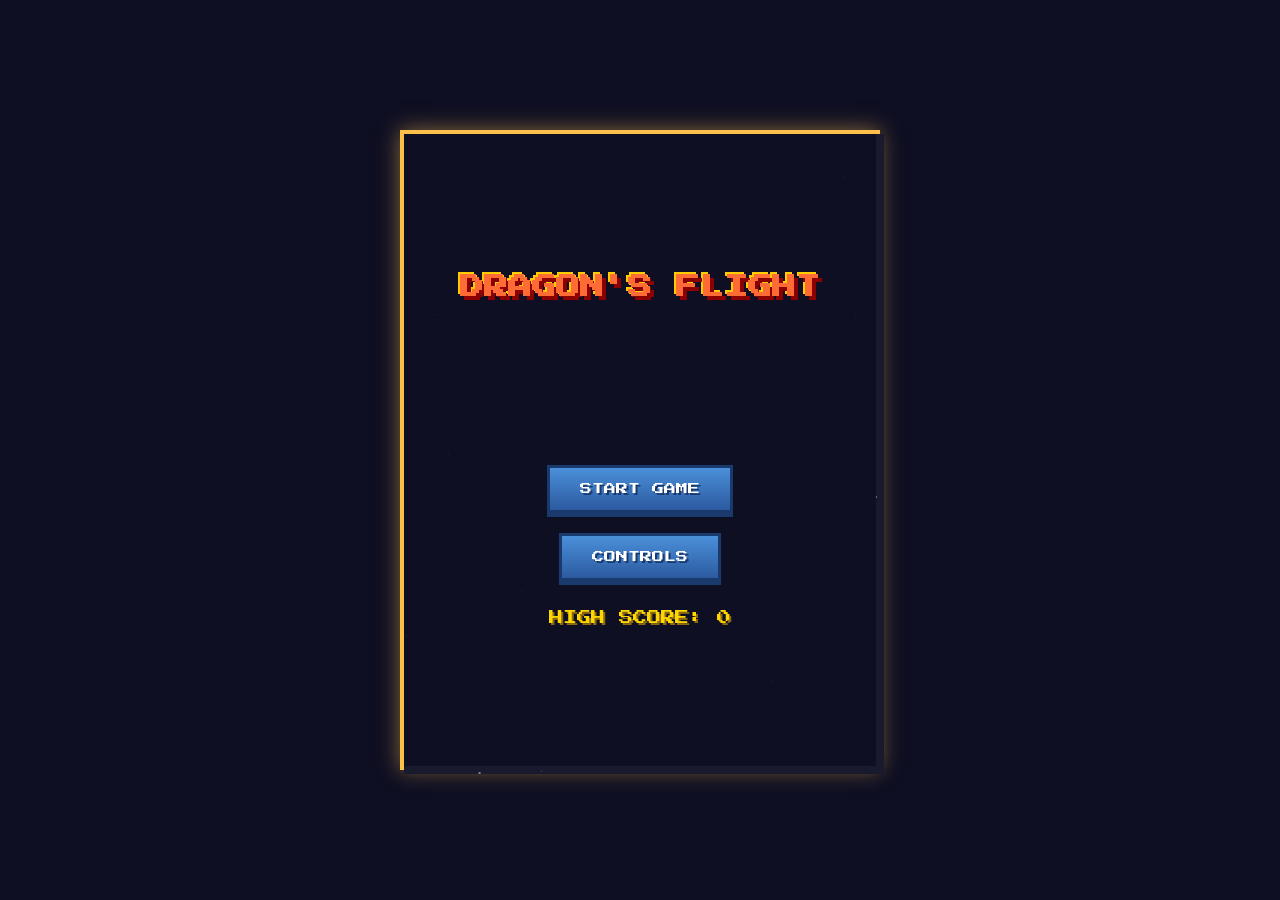
<file: index.html>
<!DOCTYPE html>
<html lang="en">
<head>
    <meta charset="UTF-8">
    <meta name="viewport" content="width=device-width, initial-scale=1.0">
    <title>Dragon's Flight</title>
    <link rel="stylesheet" href="styles.css">
</head>
<body>
    <div id="game-container">
        <canvas id="gameCanvas" width="480" height="640"></canvas>
        <div id="ui-overlay">
            <!-- Start Menu -->
            <div id="start-menu" class="menu">
                <h1 class="game-title">DRAGON'S FLIGHT</h1>
                <div id="dragon-preview"></div>
                <button id="start-btn" class="menu-btn">START GAME</button>
                <button id="controls-btn" class="menu-btn">CONTROLS</button>
                <div id="high-score-display">HIGH SCORE: <span id="high-score">0</span></div>
            </div>

            <!-- Controls Screen -->
            <div id="controls-screen" class="menu hidden">
                <h2>CONTROLS</h2>
                <div class="control-info">
                    <p><span class="key">ARROW KEYS</span> - Move Dragon</p>
                    <p><span class="key">SPACEBAR</span> - Shoot Fireball</p>
                    <p><span class="key">P / ESC</span> - Pause Game</p>
                </div>
                <button id="back-btn" class="menu-btn">BACK</button>
            </div>

            <!-- Pause Menu -->
            <div id="pause-menu" class="menu hidden">
                <h2>PAUSED</h2>
                <button id="resume-btn" class="menu-btn">RESUME</button>
                <button id="restart-btn" class="menu-btn">RESTART</button>
                <button id="quit-btn" class="menu-btn">QUIT TO MENU</button>
            </div>

            <!-- Game Over Screen -->
            <div id="game-over" class="menu hidden">
                <h2 id="game-over-title">GAME OVER</h2>
                <div id="final-score">SCORE: <span id="final-score-value">0</span></div>
                <div id="new-high-score" class="hidden">NEW HIGH SCORE!</div>
                <button id="retry-btn" class="menu-btn">PLAY AGAIN</button>
                <button id="menu-btn" class="menu-btn">MAIN MENU</button>
            </div>

            <!-- Level Complete Screen -->
            <div id="level-complete" class="menu hidden">
                <h2>LEVEL COMPLETE!</h2>
                <div id="level-score">SCORE: <span id="level-score-value">0</span></div>
                <button id="next-level-btn" class="menu-btn">NEXT LEVEL</button>
            </div>

            <!-- Victory Screen -->
            <div id="victory-screen" class="menu hidden">
                <h2>VICTORY!</h2>
                <p>You have defeated all the invaders!</p>
                <div id="victory-score">FINAL SCORE: <span id="victory-score-value">0</span></div>
                <div id="victory-high-score" class="hidden">NEW HIGH SCORE!</div>
                <button id="victory-restart-btn" class="menu-btn">PLAY AGAIN</button>
                <button id="victory-menu-btn" class="menu-btn">MAIN MENU</button>
            </div>
        </div>

        <!-- HUD -->
        <div id="hud" class="hidden">
            <div id="hud-left">
                <div id="health-bar">
                    <span id="health-label">HP:</span>
                    <div id="health-hearts"></div>
                </div>
                <div id="lives-display">
                    <span id="lives-label">LIVES:</span>
                    <span id="lives-count">3</span>
                </div>
            </div>
            <div id="hud-center">
                <div id="level-display">LEVEL <span id="current-level">1</span></div>
            </div>
            <div id="hud-right">
                <div id="score-display">SCORE: <span id="current-score">0</span></div>
            </div>
        </div>
    </div>

    <script src="js/sprites.js"></script>
    <script src="js/audio.js"></script>
    <script src="js/dragon.js"></script>
    <script src="js/enemies.js"></script>
    <script src="js/bosses.js"></script>
    <script src="js/levels.js"></script>
    <script src="js/game.js"></script>
</body>
</html>
</file>
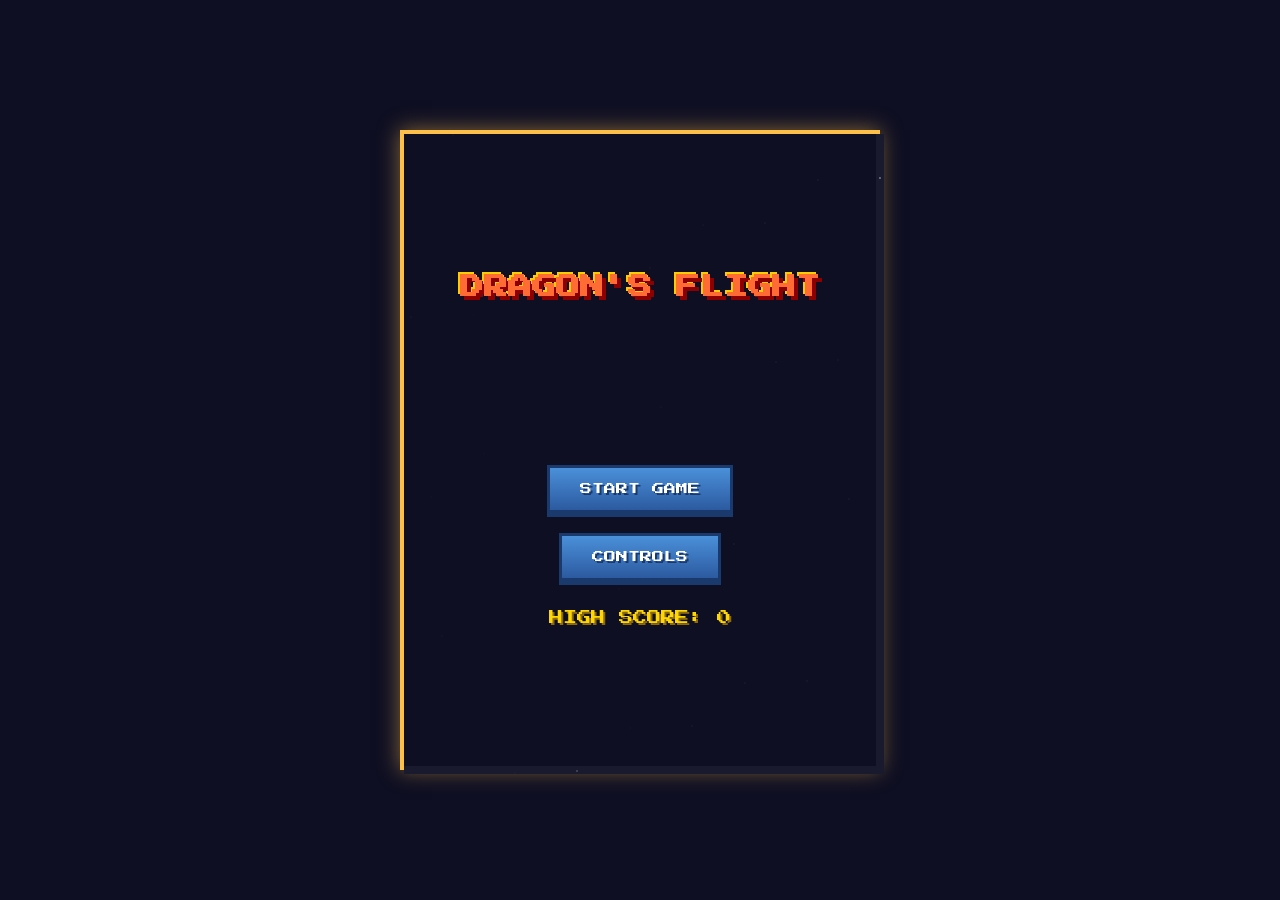
<file: dragons-flight.html>
<!DOCTYPE html>
<html lang="en">
<head>
    <meta charset="UTF-8">
    <meta name="viewport" content="width=device-width, initial-scale=1.0">
    <title>Dragon's Flight</title>
    <link href="https://fonts.googleapis.com/css2?family=Press+Start+2P&display=swap" rel="stylesheet">
    <style>
* { margin: 0; padding: 0; box-sizing: border-box; }
body { background-color: #0f0f23; display: flex; justify-content: center; align-items: center; min-height: 100vh; font-family: 'Press Start 2P', cursive; overflow: hidden; }
#game-container { position: relative; width: 480px; height: 640px; border: 4px solid #fcbf49; box-shadow: 0 0 20px rgba(252, 191, 73, 0.5), inset 0 0 20px rgba(0, 0, 0, 0.5); image-rendering: pixelated; image-rendering: crisp-edges; }
#gameCanvas { display: block; background-color: #1a1a2e; image-rendering: pixelated; image-rendering: crisp-edges; }
#ui-overlay { position: absolute; top: 0; left: 0; width: 100%; height: 100%; pointer-events: none; }
.menu { position: absolute; top: 0; left: 0; width: 100%; height: 100%; display: flex; flex-direction: column; justify-content: center; align-items: center; background: rgba(15, 15, 35, 0.95); pointer-events: auto; padding: 20px; }
.menu.hidden { display: none; }
.game-title { font-size: 24px; color: #ff6b35; text-shadow: 4px 4px 0 #8b0000, -2px -2px 0 #ffcc00; margin-bottom: 30px; text-align: center; animation: titlePulse 2s ease-in-out infinite; }
@keyframes titlePulse { 0%, 100% { transform: scale(1); } 50% { transform: scale(1.05); } }
#dragon-preview { width: 96px; height: 96px; margin-bottom: 30px; image-rendering: pixelated; }
.menu-btn { font-family: 'Press Start 2P', cursive; font-size: 12px; padding: 15px 30px; margin: 10px; background: linear-gradient(180deg, #4a90d9 0%, #2c5aa0 100%); color: #ffffff; border: 3px solid #1a3a6e; cursor: pointer; transition: all 0.1s; text-shadow: 2px 2px 0 #1a3a6e; box-shadow: 0 4px 0 #1a3a6e; }
.menu-btn:hover { background: linear-gradient(180deg, #5ca8f5 0%, #3d6fc4 100%); transform: translateY(-2px); box-shadow: 0 6px 0 #1a3a6e; }
.menu-btn:active { transform: translateY(2px); box-shadow: 0 2px 0 #1a3a6e; }
#high-score-display, #final-score, #level-score, #victory-score { font-size: 14px; color: #ffd700; margin-top: 20px; text-shadow: 2px 2px 0 #8b6914; }
#new-high-score, #victory-high-score { font-size: 16px; color: #00ff00; margin-top: 15px; animation: flashText 0.5s ease-in-out infinite; }
@keyframes flashText { 0%, 100% { opacity: 1; } 50% { opacity: 0.5; } }
#game-over-title { color: #ff4444; font-size: 28px; text-shadow: 4px 4px 0 #8b0000; }
#controls-screen h2 { color: #00ccff; font-size: 20px; margin-bottom: 30px; text-shadow: 2px 2px 0 #006688; }
.control-info { text-align: left; margin-bottom: 30px; }
.control-info p { color: #ffffff; font-size: 10px; margin: 15px 0; line-height: 1.8; }
.control-info .key { color: #ffcc00; background: #333; padding: 5px 10px; border: 2px solid #ffcc00; }
#hud { position: absolute; top: 0; left: 0; width: 100%; padding: 10px 15px; display: flex; justify-content: space-between; align-items: flex-start; pointer-events: none; background: linear-gradient(180deg, rgba(0,0,0,0.7) 0%, transparent 100%); }
#hud.hidden { display: none; }
#hud-left, #hud-center, #hud-right { display: flex; flex-direction: column; gap: 5px; }
#hud-center { align-items: center; }
#hud-right { align-items: flex-end; }
#health-bar { display: flex; align-items: center; gap: 8px; }
#health-label, #lives-label { font-size: 8px; color: #ffffff; }
#health-hearts { display: flex; gap: 4px; }
.heart { width: 16px; height: 16px; background: #ff4444; clip-path: polygon(50% 0%, 100% 35%, 100% 70%, 50% 100%, 0% 70%, 0% 35%); }
.heart.empty { background: #444; }
#lives-count { font-size: 10px; color: #00ff00; }
#level-display { font-size: 10px; color: #ffcc00; text-shadow: 2px 2px 0 #8b6914; }
#score-display { font-size: 10px; color: #ffffff; }
#current-score { color: #00ffcc; }
#level-complete h2 { color: #00ff00; font-size: 24px; text-shadow: 3px 3px 0 #008800; margin-bottom: 20px; }
#victory-screen h2 { color: #ffd700; font-size: 28px; text-shadow: 4px 4px 0 #8b6914; margin-bottom: 10px; animation: victoryPulse 1s ease-in-out infinite; }
@keyframes victoryPulse { 0%, 100% { transform: scale(1); color: #ffd700; } 50% { transform: scale(1.1); color: #ffee88; } }
#victory-screen p { font-size: 10px; color: #ffffff; margin-bottom: 20px; }
#pause-menu h2 { color: #ffcc00; font-size: 24px; text-shadow: 3px 3px 0 #8b6914; margin-bottom: 30px; }
@media (max-width: 500px) { #game-container { width: 100vw; height: calc(100vw * 1.333); max-height: 100vh; border-width: 2px; } .game-title { font-size: 18px; } .menu-btn { font-size: 10px; padding: 12px 24px; } }
    </style>
</head>
<body>
    <div id="game-container">
        <canvas id="gameCanvas" width="480" height="640"></canvas>
        <div id="ui-overlay">
            <div id="start-menu" class="menu">
                <h1 class="game-title">DRAGON'S FLIGHT</h1>
                <div id="dragon-preview"></div>
                <button id="start-btn" class="menu-btn">START GAME</button>
                <button id="controls-btn" class="menu-btn">CONTROLS</button>
                <div id="high-score-display">HIGH SCORE: <span id="high-score">0</span></div>
            </div>
            <div id="controls-screen" class="menu hidden">
                <h2>CONTROLS</h2>
                <div class="control-info">
                    <p><span class="key">ARROW KEYS</span> - Move Dragon</p>
                    <p><span class="key">SPACEBAR</span> - Shoot Fireball</p>
                    <p><span class="key">P / ESC</span> - Pause Game</p>
                </div>
                <button id="back-btn" class="menu-btn">BACK</button>
            </div>
            <div id="pause-menu" class="menu hidden">
                <h2>PAUSED</h2>
                <button id="resume-btn" class="menu-btn">RESUME</button>
                <button id="restart-btn" class="menu-btn">RESTART</button>
                <button id="quit-btn" class="menu-btn">QUIT TO MENU</button>
            </div>
            <div id="game-over" class="menu hidden">
                <h2 id="game-over-title">GAME OVER</h2>
                <div id="final-score">SCORE: <span id="final-score-value">0</span></div>
                <div id="new-high-score" class="hidden">NEW HIGH SCORE!</div>
                <button id="retry-btn" class="menu-btn">PLAY AGAIN</button>
                <button id="menu-btn" class="menu-btn">MAIN MENU</button>
            </div>
            <div id="level-complete" class="menu hidden">
                <h2>LEVEL COMPLETE!</h2>
                <div id="level-score">SCORE: <span id="level-score-value">0</span></div>
                <button id="next-level-btn" class="menu-btn">NEXT LEVEL</button>
            </div>
            <div id="victory-screen" class="menu hidden">
                <h2>VICTORY!</h2>
                <p>You have defeated all the invaders!</p>
                <div id="victory-score">FINAL SCORE: <span id="victory-score-value">0</span></div>
                <div id="victory-high-score" class="hidden">NEW HIGH SCORE!</div>
                <button id="victory-restart-btn" class="menu-btn">PLAY AGAIN</button>
                <button id="victory-menu-btn" class="menu-btn">MAIN MENU</button>
            </div>
        </div>
        <div id="hud" class="hidden">
            <div id="hud-left">
                <div id="health-bar">
                    <span id="health-label">HP:</span>
                    <div id="health-hearts"></div>
                </div>
                <div id="lives-display">
                    <span id="lives-label">LIVES:</span>
                    <span id="lives-count">3</span>
                </div>
            </div>
            <div id="hud-center">
                <div id="level-display">LEVEL <span id="current-level">1</span></div>
            </div>
            <div id="hud-right">
                <div id="score-display">SCORE: <span id="current-score">0</span></div>
            </div>
        </div>
    </div>
    <script>
// Dragon's Flight - Pixel Art Sprites
// All sprites are defined as 2D arrays where each number represents a color index

const COLORS = {
    // Transparent
    0: 'transparent',

    // Dragon colors
    1: '#2ecc71',  // Green (body)
    2: '#27ae60',  // Dark green (scales)
    3: '#f39c12',  // Orange (belly)
    4: '#e74c3c',  // Red (fire/accents)
    5: '#c0392b',  // Dark red
    6: '#f1c40f',  // Yellow (eyes)
    7: '#2c3e50',  // Dark (outline)
    8: '#1abc9c',  // Teal (wings)
    9: '#16a085',  // Dark teal

    // Spaceship colors
    10: '#95a5a6', // Gray (metal)
    11: '#7f8c8d', // Dark gray
    12: '#3498db', // Blue (lights)
    13: '#2980b9', // Dark blue
    14: '#9b59b6', // Purple
    15: '#8e44ad', // Dark purple

    // Projectiles
    16: '#e74c3c', // Red (fireball)
    17: '#f39c12', // Orange (fireball core)
    18: '#f1c40f', // Yellow (fireball center)
    19: '#00ff00', // Green (enemy laser)
    20: '#00cc00', // Dark green laser

    // Boss colors
    21: '#e74c3c', // Boss red
    22: '#c0392b', // Boss dark red
    23: '#ffd700', // Gold
    24: '#ff6b35', // Orange accent

    // Background elements
    30: '#87ceeb', // Sky blue
    31: '#228b22', // Grass green
    32: '#f4a460', // Sand
    33: '#00008b', // Space dark blue
    34: '#ffffff', // White (stars/clouds)
    35: '#90ee90', // Light green
    36: '#00bfff', // Water blue
    37: '#deb887', // Desert tan
};

// Dragon sprite frames (32x32 pixels)
const DRAGON_SPRITES = {
    // Frame 1 - Wings up
    frame1: [
        [0,0,0,0,0,0,0,0,0,0,0,8,8,0,0,0,0,0,0,8,8,0,0,0,0,0,0,0,0,0,0,0],
        [0,0,0,0,0,0,0,0,0,0,8,8,8,8,0,0,0,0,8,8,8,8,0,0,0,0,0,0,0,0,0,0],
        [0,0,0,0,0,0,0,0,0,8,9,8,8,8,0,0,0,0,8,8,8,9,8,0,0,0,0,0,0,0,0,0],
        [0,0,0,0,0,0,0,0,8,9,9,8,8,8,0,0,0,0,8,8,8,9,9,8,0,0,0,0,0,0,0,0],
        [0,0,0,0,0,0,0,8,9,9,8,8,8,0,0,0,0,0,0,8,8,8,9,9,8,0,0,0,0,0,0,0],
        [0,0,0,0,0,0,8,9,9,8,8,8,0,0,0,0,0,0,0,0,8,8,8,9,9,8,0,0,0,0,0,0],
        [0,0,0,0,0,0,8,9,8,8,8,0,0,0,0,1,1,0,0,0,0,8,8,8,9,8,0,0,0,0,0,0],
        [0,0,0,0,0,0,0,8,8,8,0,0,0,0,1,1,1,1,0,0,0,0,8,8,8,0,0,0,0,0,0,0],
        [0,0,0,0,0,0,0,0,0,0,0,0,0,1,2,1,1,2,1,0,0,0,0,0,0,0,0,0,0,0,0,0],
        [0,0,0,0,0,0,0,0,0,0,0,0,1,1,1,1,1,1,1,1,0,0,0,0,0,0,0,0,0,0,0,0],
        [0,0,0,0,0,0,0,7,7,7,0,1,1,6,7,1,1,7,6,1,1,0,7,7,7,0,0,0,0,0,0,0],
        [0,0,0,0,0,0,7,4,4,4,7,1,1,7,6,1,1,6,7,1,1,7,4,4,4,7,0,0,0,0,0,0],
        [0,0,0,0,0,0,0,7,4,7,0,1,1,1,1,3,3,1,1,1,1,0,7,4,7,0,0,0,0,0,0,0],
        [0,0,0,0,0,0,0,0,7,0,0,0,1,1,3,3,3,3,1,1,0,0,0,7,0,0,0,0,0,0,0,0],
        [0,0,0,0,0,0,0,0,0,0,0,0,1,1,3,3,3,3,1,1,0,0,0,0,0,0,0,0,0,0,0,0],
        [0,0,0,0,0,0,0,0,0,0,0,0,1,2,3,3,3,3,2,1,0,0,0,0,0,0,0,0,0,0,0,0],
        [0,0,0,0,0,0,0,0,0,0,0,0,1,1,3,3,3,3,1,1,0,0,0,0,0,0,0,0,0,0,0,0],
        [0,0,0,0,0,0,0,0,0,0,0,0,0,1,3,3,3,3,1,0,0,0,0,0,0,0,0,0,0,0,0,0],
        [0,0,0,0,0,0,0,0,0,0,0,0,0,1,2,3,3,2,1,0,0,0,0,0,0,0,0,0,0,0,0,0],
        [0,0,0,0,0,0,0,0,0,0,0,0,0,0,1,3,3,1,0,0,0,0,0,0,0,0,0,0,0,0,0,0],
        [0,0,0,0,0,0,0,0,0,0,0,0,0,0,1,2,2,1,0,0,0,0,0,0,0,0,0,0,0,0,0,0],
        [0,0,0,0,0,0,0,0,0,0,0,0,0,0,0,1,1,0,0,0,0,0,0,0,0,0,0,0,0,0,0,0],
        [0,0,0,0,0,0,0,0,0,0,0,0,0,0,1,2,2,1,0,0,0,0,0,0,0,0,0,0,0,0,0,0],
        [0,0,0,0,0,0,0,0,0,0,0,0,0,0,0,1,1,0,0,0,0,0,0,0,0,0,0,0,0,0,0,0],
        [0,0,0,0,0,0,0,0,0,0,0,0,0,0,1,2,2,1,0,0,0,0,0,0,0,0,0,0,0,0,0,0],
        [0,0,0,0,0,0,0,0,0,0,0,0,0,0,1,1,1,1,0,0,0,0,0,0,0,0,0,0,0,0,0,0],
        [0,0,0,0,0,0,0,0,0,0,0,0,0,0,0,2,2,0,0,0,0,0,0,0,0,0,0,0,0,0,0,0],
        [0,0,0,0,0,0,0,0,0,0,0,0,0,0,0,1,1,0,0,0,0,0,0,0,0,0,0,0,0,0,0,0],
        [0,0,0,0,0,0,0,0,0,0,0,0,0,0,0,2,2,0,0,0,0,0,0,0,0,0,0,0,0,0,0,0],
        [0,0,0,0,0,0,0,0,0,0,0,0,0,0,1,1,1,1,0,0,0,0,0,0,0,0,0,0,0,0,0,0],
        [0,0,0,0,0,0,0,0,0,0,0,0,0,0,0,1,1,0,0,0,0,0,0,0,0,0,0,0,0,0,0,0],
        [0,0,0,0,0,0,0,0,0,0,0,0,0,0,0,2,2,0,0,0,0,0,0,0,0,0,0,0,0,0,0,0],
    ],
    // Frame 2 - Wings middle
    frame2: [
        [0,0,0,0,0,0,0,0,0,0,0,0,0,0,0,0,0,0,0,0,0,0,0,0,0,0,0,0,0,0,0,0],
        [0,0,0,0,0,0,0,0,0,0,0,0,0,0,0,0,0,0,0,0,0,0,0,0,0,0,0,0,0,0,0,0],
        [0,0,0,0,0,0,0,0,0,0,0,0,0,0,0,0,0,0,0,0,0,0,0,0,0,0,0,0,0,0,0,0],
        [0,0,0,0,0,0,0,0,0,0,0,0,0,0,0,0,0,0,0,0,0,0,0,0,0,0,0,0,0,0,0,0],
        [0,0,0,0,0,0,0,0,0,0,0,0,0,0,0,0,0,0,0,0,0,0,0,0,0,0,0,0,0,0,0,0],
        [0,0,0,0,0,0,0,8,8,8,8,0,0,0,0,0,0,0,0,0,0,8,8,8,8,0,0,0,0,0,0,0],
        [0,0,0,0,0,0,8,9,9,9,8,8,0,0,0,1,1,0,0,0,8,8,9,9,9,8,0,0,0,0,0,0],
        [0,0,0,0,0,8,9,9,8,8,8,8,0,0,1,1,1,1,0,0,8,8,8,8,9,9,8,0,0,0,0,0],
        [0,0,0,0,0,8,9,8,8,8,0,0,0,1,2,1,1,2,1,0,0,0,8,8,8,9,8,0,0,0,0,0],
        [0,0,0,0,0,0,8,8,8,0,0,0,1,1,1,1,1,1,1,1,0,0,0,8,8,8,0,0,0,0,0,0],
        [0,0,0,0,0,0,0,7,7,7,0,1,1,6,7,1,1,7,6,1,1,0,7,7,7,0,0,0,0,0,0,0],
        [0,0,0,0,0,0,7,4,4,4,7,1,1,7,6,1,1,6,7,1,1,7,4,4,4,7,0,0,0,0,0,0],
        [0,0,0,0,0,0,0,7,4,7,0,1,1,1,1,3,3,1,1,1,1,0,7,4,7,0,0,0,0,0,0,0],
        [0,0,0,0,0,0,0,0,7,0,0,0,1,1,3,3,3,3,1,1,0,0,0,7,0,0,0,0,0,0,0,0],
        [0,0,0,0,0,0,0,0,0,0,0,0,1,1,3,3,3,3,1,1,0,0,0,0,0,0,0,0,0,0,0,0],
        [0,0,0,0,0,0,0,0,0,0,0,0,1,2,3,3,3,3,2,1,0,0,0,0,0,0,0,0,0,0,0,0],
        [0,0,0,0,0,0,0,0,0,0,0,0,1,1,3,3,3,3,1,1,0,0,0,0,0,0,0,0,0,0,0,0],
        [0,0,0,0,0,0,0,0,0,0,0,0,0,1,3,3,3,3,1,0,0,0,0,0,0,0,0,0,0,0,0,0],
        [0,0,0,0,0,0,0,0,0,0,0,0,0,1,2,3,3,2,1,0,0,0,0,0,0,0,0,0,0,0,0,0],
        [0,0,0,0,0,0,0,0,0,0,0,0,0,0,1,3,3,1,0,0,0,0,0,0,0,0,0,0,0,0,0,0],
        [0,0,0,0,0,0,0,0,0,0,0,0,0,0,1,2,2,1,0,0,0,0,0,0,0,0,0,0,0,0,0,0],
        [0,0,0,0,0,0,0,0,0,0,0,0,0,0,0,1,1,0,0,0,0,0,0,0,0,0,0,0,0,0,0,0],
        [0,0,0,0,0,0,0,0,0,0,0,0,0,0,1,2,2,1,0,0,0,0,0,0,0,0,0,0,0,0,0,0],
        [0,0,0,0,0,0,0,0,0,0,0,0,0,0,0,1,1,0,0,0,0,0,0,0,0,0,0,0,0,0,0,0],
        [0,0,0,0,0,0,0,0,0,0,0,0,0,0,1,2,2,1,0,0,0,0,0,0,0,0,0,0,0,0,0,0],
        [0,0,0,0,0,0,0,0,0,0,0,0,0,0,1,1,1,1,0,0,0,0,0,0,0,0,0,0,0,0,0,0],
        [0,0,0,0,0,0,0,0,0,0,0,0,0,0,0,2,2,0,0,0,0,0,0,0,0,0,0,0,0,0,0,0],
        [0,0,0,0,0,0,0,0,0,0,0,0,0,0,0,1,1,0,0,0,0,0,0,0,0,0,0,0,0,0,0,0],
        [0,0,0,0,0,0,0,0,0,0,0,0,0,0,0,2,2,0,0,0,0,0,0,0,0,0,0,0,0,0,0,0],
        [0,0,0,0,0,0,0,0,0,0,0,0,0,0,1,1,1,1,0,0,0,0,0,0,0,0,0,0,0,0,0,0],
        [0,0,0,0,0,0,0,0,0,0,0,0,0,0,0,1,1,0,0,0,0,0,0,0,0,0,0,0,0,0,0,0],
        [0,0,0,0,0,0,0,0,0,0,0,0,0,0,0,2,2,0,0,0,0,0,0,0,0,0,0,0,0,0,0,0],
    ],
    // Frame 3 - Wings down
    frame3: [
        [0,0,0,0,0,0,0,0,0,0,0,0,0,0,0,0,0,0,0,0,0,0,0,0,0,0,0,0,0,0,0,0],
        [0,0,0,0,0,0,0,0,0,0,0,0,0,0,0,0,0,0,0,0,0,0,0,0,0,0,0,0,0,0,0,0],
        [0,0,0,0,0,0,0,0,0,0,0,0,0,0,0,0,0,0,0,0,0,0,0,0,0,0,0,0,0,0,0,0],
        [0,0,0,0,0,0,0,0,0,0,0,0,0,0,0,0,0,0,0,0,0,0,0,0,0,0,0,0,0,0,0,0],
        [0,0,0,0,0,0,0,0,0,0,0,0,0,0,0,0,0,0,0,0,0,0,0,0,0,0,0,0,0,0,0,0],
        [0,0,0,0,0,0,0,0,0,0,0,0,0,0,0,0,0,0,0,0,0,0,0,0,0,0,0,0,0,0,0,0],
        [0,0,0,0,0,0,0,0,0,0,0,0,0,0,0,1,1,0,0,0,0,0,0,0,0,0,0,0,0,0,0,0],
        [0,0,0,0,0,0,0,0,0,0,0,0,0,0,1,1,1,1,0,0,0,0,0,0,0,0,0,0,0,0,0,0],
        [0,0,0,0,0,0,0,0,0,0,0,0,0,1,2,1,1,2,1,0,0,0,0,0,0,0,0,0,0,0,0,0],
        [0,0,0,0,0,0,0,0,0,0,0,0,1,1,1,1,1,1,1,1,0,0,0,0,0,0,0,0,0,0,0,0],
        [0,0,0,0,0,0,0,7,7,7,0,1,1,6,7,1,1,7,6,1,1,0,7,7,7,0,0,0,0,0,0,0],
        [0,0,0,0,0,0,7,4,4,4,7,1,1,7,6,1,1,6,7,1,1,7,4,4,4,7,0,0,0,0,0,0],
        [0,0,0,0,0,0,0,7,4,7,8,1,1,1,1,3,3,1,1,1,1,8,7,4,7,0,0,0,0,0,0,0],
        [0,0,0,0,0,0,0,0,7,8,8,0,1,1,3,3,3,3,1,1,0,8,8,7,0,0,0,0,0,0,0,0],
        [0,0,0,0,0,0,0,8,8,9,8,0,1,1,3,3,3,3,1,1,0,8,9,8,8,0,0,0,0,0,0,0],
        [0,0,0,0,0,0,8,9,9,9,0,0,1,2,3,3,3,3,2,1,0,0,9,9,9,8,0,0,0,0,0,0],
        [0,0,0,0,0,8,9,9,8,0,0,0,1,1,3,3,3,3,1,1,0,0,0,8,9,9,8,0,0,0,0,0],
        [0,0,0,0,8,9,8,8,0,0,0,0,0,1,3,3,3,3,1,0,0,0,0,0,8,8,9,8,0,0,0,0],
        [0,0,0,0,8,8,8,0,0,0,0,0,0,1,2,3,3,2,1,0,0,0,0,0,0,8,8,8,0,0,0,0],
        [0,0,0,0,0,0,0,0,0,0,0,0,0,0,1,3,3,1,0,0,0,0,0,0,0,0,0,0,0,0,0,0],
        [0,0,0,0,0,0,0,0,0,0,0,0,0,0,1,2,2,1,0,0,0,0,0,0,0,0,0,0,0,0,0,0],
        [0,0,0,0,0,0,0,0,0,0,0,0,0,0,0,1,1,0,0,0,0,0,0,0,0,0,0,0,0,0,0,0],
        [0,0,0,0,0,0,0,0,0,0,0,0,0,0,1,2,2,1,0,0,0,0,0,0,0,0,0,0,0,0,0,0],
        [0,0,0,0,0,0,0,0,0,0,0,0,0,0,0,1,1,0,0,0,0,0,0,0,0,0,0,0,0,0,0,0],
        [0,0,0,0,0,0,0,0,0,0,0,0,0,0,1,2,2,1,0,0,0,0,0,0,0,0,0,0,0,0,0,0],
        [0,0,0,0,0,0,0,0,0,0,0,0,0,0,1,1,1,1,0,0,0,0,0,0,0,0,0,0,0,0,0,0],
        [0,0,0,0,0,0,0,0,0,0,0,0,0,0,0,2,2,0,0,0,0,0,0,0,0,0,0,0,0,0,0,0],
        [0,0,0,0,0,0,0,0,0,0,0,0,0,0,0,1,1,0,0,0,0,0,0,0,0,0,0,0,0,0,0,0],
        [0,0,0,0,0,0,0,0,0,0,0,0,0,0,0,2,2,0,0,0,0,0,0,0,0,0,0,0,0,0,0,0],
        [0,0,0,0,0,0,0,0,0,0,0,0,0,0,1,1,1,1,0,0,0,0,0,0,0,0,0,0,0,0,0,0],
        [0,0,0,0,0,0,0,0,0,0,0,0,0,0,0,1,1,0,0,0,0,0,0,0,0,0,0,0,0,0,0,0],
        [0,0,0,0,0,0,0,0,0,0,0,0,0,0,0,2,2,0,0,0,0,0,0,0,0,0,0,0,0,0,0,0],
    ]
};

// Fireball sprite (8x8)
const FIREBALL_SPRITE = [
    [0,0,17,18,18,17,0,0],
    [0,17,18,18,18,18,17,0],
    [16,18,18,18,18,18,18,16],
    [16,18,18,18,18,18,18,16],
    [16,18,18,18,18,18,18,16],
    [16,17,18,18,18,18,17,16],
    [0,16,17,18,18,17,16,0],
    [0,0,16,16,16,16,0,0]
];

// Enemy spaceship sprites (24x24)
const ENEMY_SPRITES = {
    // Basic fighter
    basic: [
        [0,0,0,0,0,0,0,0,0,0,0,11,11,0,0,0,0,0,0,0,0,0,0,0],
        [0,0,0,0,0,0,0,0,0,0,11,10,10,11,0,0,0,0,0,0,0,0,0,0],
        [0,0,0,0,0,0,0,0,0,11,10,10,10,10,11,0,0,0,0,0,0,0,0,0],
        [0,0,0,0,0,0,0,0,11,10,10,12,12,10,10,11,0,0,0,0,0,0,0,0],
        [0,0,0,0,0,0,0,11,10,10,10,12,12,10,10,10,11,0,0,0,0,0,0,0],
        [0,0,0,0,0,0,11,10,10,10,10,10,10,10,10,10,10,11,0,0,0,0,0,0],
        [0,0,0,0,0,11,10,10,10,10,10,10,10,10,10,10,10,10,11,0,0,0,0,0],
        [0,0,0,0,11,10,10,10,11,11,10,10,10,10,11,11,10,10,10,11,0,0,0,0],
        [0,0,0,11,10,10,10,11,0,0,11,10,10,11,0,0,11,10,10,10,11,0,0,0],
        [0,0,11,10,10,10,11,0,0,0,0,10,10,0,0,0,0,11,10,10,10,11,0,0],
        [0,11,10,10,10,11,0,0,0,0,0,10,10,0,0,0,0,0,11,10,10,10,11,0],
        [11,10,10,10,11,0,0,0,0,0,0,10,10,0,0,0,0,0,0,11,10,10,10,11],
        [11,10,10,10,11,0,0,0,0,0,0,10,10,0,0,0,0,0,0,11,10,10,10,11],
        [0,11,10,10,10,11,0,0,0,0,0,10,10,0,0,0,0,0,11,10,10,10,11,0],
        [0,0,11,10,10,10,11,0,0,0,0,10,10,0,0,0,0,11,10,10,10,11,0,0],
        [0,0,0,11,10,10,10,11,0,0,11,10,10,11,0,0,11,10,10,10,11,0,0,0],
        [0,0,0,0,11,10,10,10,11,11,10,10,10,10,11,11,10,10,10,11,0,0,0,0],
        [0,0,0,0,0,11,10,10,10,10,10,10,10,10,10,10,10,10,11,0,0,0,0,0],
        [0,0,0,0,0,0,11,10,10,10,10,10,10,10,10,10,10,11,0,0,0,0,0,0],
        [0,0,0,0,0,0,0,11,10,10,10,12,12,10,10,10,11,0,0,0,0,0,0,0],
        [0,0,0,0,0,0,0,0,11,10,10,12,12,10,10,11,0,0,0,0,0,0,0,0],
        [0,0,0,0,0,0,0,0,0,11,10,10,10,10,11,0,0,0,0,0,0,0,0,0],
        [0,0,0,0,0,0,0,0,0,0,11,10,10,11,0,0,0,0,0,0,0,0,0,0],
        [0,0,0,0,0,0,0,0,0,0,0,11,11,0,0,0,0,0,0,0,0,0,0,0]
    ],
    // Fast scout
    scout: [
        [0,0,0,0,0,0,0,0,0,0,0,14,14,0,0,0,0,0,0,0,0,0,0,0],
        [0,0,0,0,0,0,0,0,0,0,14,15,15,14,0,0,0,0,0,0,0,0,0,0],
        [0,0,0,0,0,0,0,0,0,14,15,15,15,15,14,0,0,0,0,0,0,0,0,0],
        [0,0,0,0,0,0,0,0,14,15,12,12,12,12,15,14,0,0,0,0,0,0,0,0],
        [0,0,0,0,0,0,0,14,15,15,12,12,12,12,15,15,14,0,0,0,0,0,0,0],
        [0,0,0,0,0,0,14,15,15,15,15,15,15,15,15,15,15,14,0,0,0,0,0,0],
        [0,0,0,0,0,14,15,15,15,15,15,15,15,15,15,15,15,15,14,0,0,0,0,0],
        [0,0,0,14,14,15,15,15,15,15,15,15,15,15,15,15,15,15,14,14,0,0,0,0],
        [0,0,14,15,15,15,15,15,15,15,15,15,15,15,15,15,15,15,15,15,14,0,0,0],
        [0,14,15,15,15,15,15,15,15,15,15,15,15,15,15,15,15,15,15,15,15,14,0,0],
        [14,15,15,15,15,14,0,0,0,0,0,15,15,0,0,0,0,0,14,15,15,15,15,14],
        [14,15,15,14,14,0,0,0,0,0,0,15,15,0,0,0,0,0,0,14,14,15,15,14],
        [14,15,15,14,14,0,0,0,0,0,0,15,15,0,0,0,0,0,0,14,14,15,15,14],
        [14,15,15,15,15,14,0,0,0,0,0,15,15,0,0,0,0,0,14,15,15,15,15,14],
        [0,14,15,15,15,15,15,15,15,15,15,15,15,15,15,15,15,15,15,15,15,14,0,0],
        [0,0,14,15,15,15,15,15,15,15,15,15,15,15,15,15,15,15,15,15,14,0,0,0],
        [0,0,0,14,14,15,15,15,15,15,15,15,15,15,15,15,15,15,14,14,0,0,0,0],
        [0,0,0,0,0,14,15,15,15,15,15,15,15,15,15,15,15,15,14,0,0,0,0,0],
        [0,0,0,0,0,0,14,15,15,15,15,15,15,15,15,15,15,14,0,0,0,0,0,0],
        [0,0,0,0,0,0,0,14,15,15,15,12,12,15,15,15,14,0,0,0,0,0,0,0],
        [0,0,0,0,0,0,0,0,14,15,15,12,12,15,15,14,0,0,0,0,0,0,0,0],
        [0,0,0,0,0,0,0,0,0,14,15,15,15,15,14,0,0,0,0,0,0,0,0,0],
        [0,0,0,0,0,0,0,0,0,0,14,15,15,14,0,0,0,0,0,0,0,0,0,0],
        [0,0,0,0,0,0,0,0,0,0,0,14,14,0,0,0,0,0,0,0,0,0,0,0]
    ],
    // Heavy bomber
    bomber: [
        [0,0,0,0,0,0,0,0,11,11,11,11,11,11,11,11,0,0,0,0,0,0,0,0],
        [0,0,0,0,0,0,0,11,10,10,10,10,10,10,10,10,11,0,0,0,0,0,0,0],
        [0,0,0,0,0,0,11,10,10,10,10,10,10,10,10,10,10,11,0,0,0,0,0,0],
        [0,0,0,0,0,11,10,10,10,12,12,10,10,12,12,10,10,10,11,0,0,0,0,0],
        [0,0,0,0,11,10,10,10,10,12,12,10,10,12,12,10,10,10,10,11,0,0,0,0],
        [0,0,0,11,10,10,10,10,10,10,10,10,10,10,10,10,10,10,10,10,11,0,0,0],
        [0,0,11,10,10,10,10,10,10,10,10,10,10,10,10,10,10,10,10,10,10,11,0,0],
        [0,11,10,10,10,10,10,10,10,10,10,10,10,10,10,10,10,10,10,10,10,10,11,0],
        [11,10,10,10,10,10,10,10,10,10,10,10,10,10,10,10,10,10,10,10,10,10,10,11],
        [11,10,10,10,10,10,10,10,10,10,10,10,10,10,10,10,10,10,10,10,10,10,10,11],
        [11,10,10,11,11,10,10,10,10,10,10,10,10,10,10,10,10,10,10,11,11,10,10,11],
        [11,10,11,0,0,11,10,10,10,10,10,10,10,10,10,10,10,10,11,0,0,11,10,11],
        [11,10,11,0,0,11,10,10,10,10,10,10,10,10,10,10,10,10,11,0,0,11,10,11],
        [11,10,10,11,11,10,10,10,10,10,10,10,10,10,10,10,10,10,10,11,11,10,10,11],
        [11,10,10,10,10,10,10,10,10,10,10,10,10,10,10,10,10,10,10,10,10,10,10,11],
        [11,10,10,10,10,10,10,10,10,10,10,10,10,10,10,10,10,10,10,10,10,10,10,11],
        [0,11,10,10,10,10,10,10,10,10,10,10,10,10,10,10,10,10,10,10,10,10,11,0],
        [0,0,11,10,10,10,10,10,10,10,10,10,10,10,10,10,10,10,10,10,10,11,0,0],
        [0,0,0,11,10,10,10,10,10,10,10,10,10,10,10,10,10,10,10,10,11,0,0,0],
        [0,0,0,0,11,10,10,10,10,12,12,10,10,12,12,10,10,10,10,11,0,0,0,0],
        [0,0,0,0,0,11,10,10,10,12,12,10,10,12,12,10,10,10,11,0,0,0,0,0],
        [0,0,0,0,0,0,11,10,10,10,10,10,10,10,10,10,10,11,0,0,0,0,0,0],
        [0,0,0,0,0,0,0,11,10,10,10,10,10,10,10,10,11,0,0,0,0,0,0,0],
        [0,0,0,0,0,0,0,0,11,11,11,11,11,11,11,11,0,0,0,0,0,0,0,0]
    ]
};

// Enemy laser sprite (4x12)
const ENEMY_LASER_SPRITE = [
    [0,19,19,0],
    [19,20,20,19],
    [19,20,20,19],
    [19,20,20,19],
    [19,20,20,19],
    [19,20,20,19],
    [19,20,20,19],
    [19,20,20,19],
    [19,20,20,19],
    [19,20,20,19],
    [0,19,19,0],
    [0,0,0,0]
];

// Boss sprites (48x48)
const BOSS_SPRITES = {
    // Level 1 Boss - Grassland Guardian
    boss1: generateBossSprite(21, 22, 23),
    // Level 2 Boss - Beach Bomber
    boss2: generateBossSprite(13, 12, 23),
    // Level 3 Boss - Desert Destroyer
    boss3: generateBossSprite(24, 5, 23),
    // Level 4 Boss - Space Emperor
    boss4: generateBossSprite(15, 14, 23)
};

function generateBossSprite(color1, color2, accentColor) {
    // Generate a 48x48 boss sprite
    const sprite = [];
    for (let y = 0; y < 48; y++) {
        const row = [];
        for (let x = 0; x < 48; x++) {
            // Create symmetrical boss shape
            const cx = Math.abs(x - 24);
            const cy = y;

            // Main body
            if (cy >= 8 && cy <= 40 && cx <= 20 - Math.abs(cy - 24) / 2) {
                if (cy >= 16 && cy <= 32 && cx <= 8) {
                    row.push(accentColor); // Core
                } else if ((cy === 12 || cy === 36) && cx >= 6 && cx <= 10) {
                    row.push(12); // Lights
                } else {
                    row.push(color1);
                }
            }
            // Wings
            else if (cy >= 16 && cy <= 32 && cx >= 16 && cx <= 22) {
                row.push(color2);
            }
            // Cannons
            else if (cy >= 38 && cy <= 44 && (cx >= 8 && cx <= 12)) {
                row.push(color1);
            }
            else {
                row.push(0);
            }
        }
        sprite.push(row);
    }
    return sprite;
}

// Sprite rendering utility
class SpriteRenderer {
    constructor(ctx) {
        this.ctx = ctx;
        this.spriteCache = new Map();
    }

    drawSprite(sprite, x, y, scale = 1) {
        const cacheKey = `${JSON.stringify(sprite)}_${scale}`;

        if (!this.spriteCache.has(cacheKey)) {
            // Create cached canvas for this sprite
            const canvas = document.createElement('canvas');
            canvas.width = sprite[0].length * scale;
            canvas.height = sprite.length * scale;
            const tempCtx = canvas.getContext('2d');

            for (let row = 0; row < sprite.length; row++) {
                for (let col = 0; col < sprite[row].length; col++) {
                    const colorIndex = sprite[row][col];
                    if (colorIndex !== 0) {
                        tempCtx.fillStyle = COLORS[colorIndex] || '#ff00ff';
                        tempCtx.fillRect(col * scale, row * scale, scale, scale);
                    }
                }
            }

            this.spriteCache.set(cacheKey, canvas);
        }

        this.ctx.drawImage(this.spriteCache.get(cacheKey), Math.floor(x), Math.floor(y));
    }

    clearCache() {
        this.spriteCache.clear();
    }
}

// Export for use in other files
window.COLORS = COLORS;
window.DRAGON_SPRITES = DRAGON_SPRITES;
window.FIREBALL_SPRITE = FIREBALL_SPRITE;
window.ENEMY_SPRITES = ENEMY_SPRITES;
window.ENEMY_LASER_SPRITE = ENEMY_LASER_SPRITE;
window.BOSS_SPRITES = BOSS_SPRITES;
window.SpriteRenderer = SpriteRenderer;

// Dragon's Flight - 8-bit Audio System
// Uses Web Audio API to generate retro sound effects and music

class AudioManager {
    constructor() {
        this.audioContext = null;
        this.masterGain = null;
        this.musicGain = null;
        this.sfxGain = null;
        this.currentMusic = null;
        this.musicEnabled = true;
        this.sfxEnabled = true;
        this.initialized = false;
    }

    init() {
        if (this.initialized) return;

        try {
            this.audioContext = new (window.AudioContext || window.webkitAudioContext)();
            this.masterGain = this.audioContext.createGain();
            this.masterGain.connect(this.audioContext.destination);
            this.masterGain.gain.value = 0.3;

            this.musicGain = this.audioContext.createGain();
            this.musicGain.connect(this.masterGain);
            this.musicGain.gain.value = 0.4;

            this.sfxGain = this.audioContext.createGain();
            this.sfxGain.connect(this.masterGain);
            this.sfxGain.gain.value = 0.6;

            this.initialized = true;
        } catch (e) {
            console.warn('Web Audio API not supported:', e);
        }
    }

    resume() {
        if (this.audioContext && this.audioContext.state === 'suspended') {
            this.audioContext.resume();
        }
    }

    // Create an oscillator with envelope
    createOscillator(type, frequency, startTime, duration, gainValue = 0.3) {
        if (!this.initialized || !this.sfxEnabled) return;

        const osc = this.audioContext.createOscillator();
        const gain = this.audioContext.createGain();

        osc.type = type;
        osc.frequency.setValueAtTime(frequency, startTime);

        gain.gain.setValueAtTime(0, startTime);
        gain.gain.linearRampToValueAtTime(gainValue, startTime + 0.01);
        gain.gain.linearRampToValueAtTime(gainValue * 0.7, startTime + duration * 0.3);
        gain.gain.linearRampToValueAtTime(0, startTime + duration);

        osc.connect(gain);
        gain.connect(this.sfxGain);

        osc.start(startTime);
        osc.stop(startTime + duration);

        return { osc, gain };
    }

    // Sound Effects
    playShoot() {
        if (!this.initialized || !this.sfxEnabled) return;
        this.resume();

        const now = this.audioContext.currentTime;

        // Fireball sound - descending tone with noise
        const osc = this.audioContext.createOscillator();
        const gain = this.audioContext.createGain();

        osc.type = 'sawtooth';
        osc.frequency.setValueAtTime(800, now);
        osc.frequency.exponentialRampToValueAtTime(200, now + 0.15);

        gain.gain.setValueAtTime(0.2, now);
        gain.gain.exponentialRampToValueAtTime(0.01, now + 0.15);

        osc.connect(gain);
        gain.connect(this.sfxGain);

        osc.start(now);
        osc.stop(now + 0.15);
    }

    playEnemyShoot() {
        if (!this.initialized || !this.sfxEnabled) return;
        this.resume();

        const now = this.audioContext.currentTime;

        const osc = this.audioContext.createOscillator();
        const gain = this.audioContext.createGain();

        osc.type = 'square';
        osc.frequency.setValueAtTime(400, now);
        osc.frequency.exponentialRampToValueAtTime(100, now + 0.1);

        gain.gain.setValueAtTime(0.1, now);
        gain.gain.exponentialRampToValueAtTime(0.01, now + 0.1);

        osc.connect(gain);
        gain.connect(this.sfxGain);

        osc.start(now);
        osc.stop(now + 0.1);
    }

    playExplosion() {
        if (!this.initialized || !this.sfxEnabled) return;
        this.resume();

        const now = this.audioContext.currentTime;

        // White noise for explosion
        const bufferSize = this.audioContext.sampleRate * 0.3;
        const buffer = this.audioContext.createBuffer(1, bufferSize, this.audioContext.sampleRate);
        const data = buffer.getChannelData(0);

        for (let i = 0; i < bufferSize; i++) {
            data[i] = Math.random() * 2 - 1;
        }

        const noise = this.audioContext.createBufferSource();
        noise.buffer = buffer;

        const filter = this.audioContext.createBiquadFilter();
        filter.type = 'lowpass';
        filter.frequency.setValueAtTime(1000, now);
        filter.frequency.exponentialRampToValueAtTime(100, now + 0.3);

        const gain = this.audioContext.createGain();
        gain.gain.setValueAtTime(0.4, now);
        gain.gain.exponentialRampToValueAtTime(0.01, now + 0.3);

        noise.connect(filter);
        filter.connect(gain);
        gain.connect(this.sfxGain);

        noise.start(now);
        noise.stop(now + 0.3);

        // Low frequency boom
        const osc = this.audioContext.createOscillator();
        const oscGain = this.audioContext.createGain();

        osc.type = 'sine';
        osc.frequency.setValueAtTime(150, now);
        osc.frequency.exponentialRampToValueAtTime(30, now + 0.2);

        oscGain.gain.setValueAtTime(0.3, now);
        oscGain.gain.exponentialRampToValueAtTime(0.01, now + 0.2);

        osc.connect(oscGain);
        oscGain.connect(this.sfxGain);

        osc.start(now);
        osc.stop(now + 0.2);
    }

    playBossExplosion() {
        if (!this.initialized || !this.sfxEnabled) return;
        this.resume();

        const now = this.audioContext.currentTime;

        // Multiple explosions
        for (let i = 0; i < 5; i++) {
            setTimeout(() => this.playExplosion(), i * 150);
        }

        // Victory fanfare
        const notes = [523, 659, 784, 1047];
        notes.forEach((freq, i) => {
            this.createOscillator('square', freq, now + 0.8 + i * 0.15, 0.2, 0.15);
        });
    }

    playHit() {
        if (!this.initialized || !this.sfxEnabled) return;
        this.resume();

        const now = this.audioContext.currentTime;

        const osc = this.audioContext.createOscillator();
        const gain = this.audioContext.createGain();

        osc.type = 'square';
        osc.frequency.setValueAtTime(200, now);
        osc.frequency.setValueAtTime(150, now + 0.05);
        osc.frequency.setValueAtTime(100, now + 0.1);

        gain.gain.setValueAtTime(0.3, now);
        gain.gain.linearRampToValueAtTime(0, now + 0.15);

        osc.connect(gain);
        gain.connect(this.sfxGain);

        osc.start(now);
        osc.stop(now + 0.15);
    }

    playDeath() {
        if (!this.initialized || !this.sfxEnabled) return;
        this.resume();

        const now = this.audioContext.currentTime;

        // Descending tone
        const osc = this.audioContext.createOscillator();
        const gain = this.audioContext.createGain();

        osc.type = 'sawtooth';
        osc.frequency.setValueAtTime(500, now);
        osc.frequency.exponentialRampToValueAtTime(50, now + 0.5);

        gain.gain.setValueAtTime(0.3, now);
        gain.gain.linearRampToValueAtTime(0, now + 0.5);

        osc.connect(gain);
        gain.connect(this.sfxGain);

        osc.start(now);
        osc.stop(now + 0.5);

        // Explosion after
        setTimeout(() => this.playExplosion(), 200);
    }

    playPowerUp() {
        if (!this.initialized || !this.sfxEnabled) return;
        this.resume();

        const now = this.audioContext.currentTime;
        const notes = [262, 330, 392, 523];

        notes.forEach((freq, i) => {
            this.createOscillator('square', freq, now + i * 0.08, 0.15, 0.15);
        });
    }

    playLevelComplete() {
        if (!this.initialized || !this.sfxEnabled) return;
        this.resume();

        const now = this.audioContext.currentTime;
        // Victory melody
        const melody = [
            { freq: 523, time: 0 },
            { freq: 587, time: 0.15 },
            { freq: 659, time: 0.3 },
            { freq: 784, time: 0.45 },
            { freq: 880, time: 0.6 },
            { freq: 1047, time: 0.8 }
        ];

        melody.forEach(note => {
            this.createOscillator('square', note.freq, now + note.time, 0.2, 0.2);
        });
    }

    playGameOver() {
        if (!this.initialized || !this.sfxEnabled) return;
        this.resume();

        const now = this.audioContext.currentTime;
        // Sad descending melody
        const melody = [
            { freq: 392, time: 0 },
            { freq: 349, time: 0.3 },
            { freq: 330, time: 0.6 },
            { freq: 262, time: 0.9 }
        ];

        melody.forEach(note => {
            this.createOscillator('sawtooth', note.freq, now + note.time, 0.4, 0.2);
        });
    }

    playMenuSelect() {
        if (!this.initialized || !this.sfxEnabled) return;
        this.resume();

        const now = this.audioContext.currentTime;
        this.createOscillator('square', 440, now, 0.1, 0.15);
    }

    playBossWarning() {
        if (!this.initialized || !this.sfxEnabled) return;
        this.resume();

        const now = this.audioContext.currentTime;

        // Warning siren
        for (let i = 0; i < 3; i++) {
            const osc = this.audioContext.createOscillator();
            const gain = this.audioContext.createGain();

            osc.type = 'square';
            const startTime = now + i * 0.4;
            osc.frequency.setValueAtTime(440, startTime);
            osc.frequency.setValueAtTime(880, startTime + 0.2);

            gain.gain.setValueAtTime(0.2, startTime);
            gain.gain.setValueAtTime(0.2, startTime + 0.35);
            gain.gain.linearRampToValueAtTime(0, startTime + 0.4);

            osc.connect(gain);
            gain.connect(this.sfxGain);

            osc.start(startTime);
            osc.stop(startTime + 0.4);
        }
    }

    // Background Music
    startMusic(level) {
        if (!this.initialized || !this.musicEnabled) return;
        this.stopMusic();
        this.resume();

        this.currentMusic = {
            playing: true,
            level: level
        };

        this.playMusicLoop(level);
    }

    playMusicLoop(level) {
        if (!this.currentMusic || !this.currentMusic.playing) return;

        const now = this.audioContext.currentTime;

        // Different melodies for each level
        const melodies = {
            1: [ // Grassland - upbeat
                { freq: 262, dur: 0.2 }, { freq: 330, dur: 0.2 }, { freq: 392, dur: 0.2 }, { freq: 330, dur: 0.2 },
                { freq: 294, dur: 0.2 }, { freq: 349, dur: 0.2 }, { freq: 392, dur: 0.4 },
                { freq: 262, dur: 0.2 }, { freq: 392, dur: 0.2 }, { freq: 523, dur: 0.4 }
            ],
            2: [ // Beach - relaxed
                { freq: 392, dur: 0.3 }, { freq: 330, dur: 0.3 }, { freq: 262, dur: 0.3 }, { freq: 294, dur: 0.3 },
                { freq: 330, dur: 0.6 }, { freq: 392, dur: 0.3 }, { freq: 330, dur: 0.3 }
            ],
            3: [ // Desert - tense
                { freq: 220, dur: 0.2 }, { freq: 233, dur: 0.2 }, { freq: 220, dur: 0.2 }, { freq: 196, dur: 0.4 },
                { freq: 220, dur: 0.2 }, { freq: 262, dur: 0.2 }, { freq: 247, dur: 0.4 },
                { freq: 220, dur: 0.2 }, { freq: 196, dur: 0.4 }
            ],
            4: [ // Space - epic
                { freq: 196, dur: 0.4 }, { freq: 262, dur: 0.4 }, { freq: 247, dur: 0.2 }, { freq: 220, dur: 0.2 },
                { freq: 196, dur: 0.4 }, { freq: 294, dur: 0.4 }, { freq: 262, dur: 0.8 }
            ],
            boss: [ // Boss battle - intense
                { freq: 147, dur: 0.15 }, { freq: 147, dur: 0.15 }, { freq: 175, dur: 0.15 }, { freq: 147, dur: 0.15 },
                { freq: 139, dur: 0.3 }, { freq: 131, dur: 0.3 },
                { freq: 147, dur: 0.15 }, { freq: 147, dur: 0.15 }, { freq: 196, dur: 0.15 }, { freq: 185, dur: 0.45 }
            ]
        };

        const melody = melodies[level] || melodies[1];
        let time = 0;

        melody.forEach(note => {
            const osc = this.audioContext.createOscillator();
            const gain = this.audioContext.createGain();

            osc.type = 'square';
            osc.frequency.setValueAtTime(note.freq, now + time);

            gain.gain.setValueAtTime(0, now + time);
            gain.gain.linearRampToValueAtTime(0.15, now + time + 0.02);
            gain.gain.setValueAtTime(0.15, now + time + note.dur - 0.02);
            gain.gain.linearRampToValueAtTime(0, now + time + note.dur);

            osc.connect(gain);
            gain.connect(this.musicGain);

            osc.start(now + time);
            osc.stop(now + time + note.dur);

            time += note.dur;
        });

        // Bass line
        const bassNotes = level === 'boss' ?
            [{ freq: 73, dur: 0.3 }, { freq: 73, dur: 0.3 }, { freq: 65, dur: 0.3 }, { freq: 73, dur: 0.3 }] :
            [{ freq: 65, dur: 0.4 }, { freq: 73, dur: 0.4 }, { freq: 82, dur: 0.4 }, { freq: 73, dur: 0.4 }];

        let bassTime = 0;
        bassNotes.forEach(note => {
            const osc = this.audioContext.createOscillator();
            const gain = this.audioContext.createGain();

            osc.type = 'triangle';
            osc.frequency.setValueAtTime(note.freq, now + bassTime);

            gain.gain.setValueAtTime(0.1, now + bassTime);
            gain.gain.setValueAtTime(0.1, now + bassTime + note.dur - 0.05);
            gain.gain.linearRampToValueAtTime(0, now + bassTime + note.dur);

            osc.connect(gain);
            gain.connect(this.musicGain);

            osc.start(now + bassTime);
            osc.stop(now + bassTime + note.dur);

            bassTime += note.dur;
        });

        // Schedule next loop
        const loopDuration = time * 1000;
        this.musicTimeout = setTimeout(() => {
            if (this.currentMusic && this.currentMusic.playing) {
                this.playMusicLoop(level);
            }
        }, loopDuration);
    }

    stopMusic() {
        if (this.currentMusic) {
            this.currentMusic.playing = false;
        }
        if (this.musicTimeout) {
            clearTimeout(this.musicTimeout);
        }
    }

    toggleMusic() {
        this.musicEnabled = !this.musicEnabled;
        if (!this.musicEnabled) {
            this.stopMusic();
        }
        return this.musicEnabled;
    }

    toggleSFX() {
        this.sfxEnabled = !this.sfxEnabled;
        return this.sfxEnabled;
    }

    setMasterVolume(value) {
        if (this.masterGain) {
            this.masterGain.gain.value = value;
        }
    }
}

// Create global audio manager
window.audioManager = new AudioManager();

// Dragon's Flight - Dragon Hero Class

class Dragon {
    constructor(x, y) {
        this.x = x;
        this.y = y;
        this.scale = 2; // Render scale
        this.width = 32 * this.scale;  // 64 pixels
        this.height = 32 * this.scale; // 64 pixels
        this.speed = 5;

        // Health and lives
        this.maxHealth = 5;
        this.health = this.maxHealth;
        this.lives = 3;

        // Animation
        this.animationFrame = 0;
        this.animationTimer = 0;
        this.animationSpeed = 8; // frames per animation update
        this.frames = ['frame1', 'frame2', 'frame3', 'frame2'];

        // Movement state
        this.moving = {
            up: false,
            down: false,
            left: false,
            right: false
        };

        // Shooting
        this.canShoot = true;
        this.shootCooldown = 200; // ms
        this.lastShootTime = 0;

        // Invincibility after taking damage
        this.invincible = false;
        this.invincibleTimer = 0;
        this.invincibleDuration = 2000; // 2 seconds
        this.blinkTimer = 0;
        this.visible = true;

        // Head bob for animation
        this.headOffset = 0;
        this.headBobTimer = 0;

        // Tail wag
        this.tailOffset = 0;
        this.tailWagTimer = 0;
    }

    update(deltaTime, canvasWidth, canvasHeight) {
        // Update animation
        this.animationTimer++;
        if (this.animationTimer >= this.animationSpeed) {
            this.animationTimer = 0;
            this.animationFrame = (this.animationFrame + 1) % this.frames.length;
        }

        // Head bob animation
        this.headBobTimer += deltaTime;
        this.headOffset = Math.sin(this.headBobTimer * 0.005) * 2;

        // Tail wag animation
        this.tailWagTimer += deltaTime;
        this.tailOffset = Math.sin(this.tailWagTimer * 0.008) * 3;

        // Movement
        if (this.moving.up && this.y > 60) {
            this.y -= this.speed;
        }
        if (this.moving.down && this.y < canvasHeight - this.height - 10) {
            this.y += this.speed;
        }
        if (this.moving.left && this.x > 10) {
            this.x -= this.speed;
        }
        if (this.moving.right && this.x < canvasWidth - this.width - 10) {
            this.x += this.speed;
        }

        // Update invincibility
        if (this.invincible) {
            this.invincibleTimer += deltaTime;
            this.blinkTimer += deltaTime;

            // Blink effect
            if (this.blinkTimer >= 100) {
                this.blinkTimer = 0;
                this.visible = !this.visible;
            }

            // End invincibility
            if (this.invincibleTimer >= this.invincibleDuration) {
                this.invincible = false;
                this.visible = true;
            }
        }
    }

    draw(ctx, spriteRenderer) {
        if (!this.visible) return;

        const sprite = DRAGON_SPRITES[this.frames[this.animationFrame]];

        // Draw dragon with slight head bob effect
        // For simplicity, we draw the whole sprite - in a more complex version,
        // we could separate head/body/tail for individual animation
        spriteRenderer.drawSprite(sprite, this.x, this.y + this.headOffset, this.scale);
    }

    shoot(fireballs) {
        const now = Date.now();
        if (now - this.lastShootTime >= this.shootCooldown) {
            this.lastShootTime = now;

            // Create fireball at dragon's position (from mouth area)
            const fireball = new Fireball(
                this.x + this.width / 2 - 4,
                this.y - 8
            );
            fireballs.push(fireball);

            window.audioManager.playShoot();
            return true;
        }
        return false;
    }

    takeDamage(amount = 1) {
        if (this.invincible) return false;

        this.health -= amount;
        window.audioManager.playHit();

        if (this.health <= 0) {
            this.lives--;
            if (this.lives > 0) {
                // Respawn with full health
                this.health = this.maxHealth;
                this.invincible = true;
                this.invincibleTimer = 0;
                window.audioManager.playDeath();
            }
            return true; // Indicates a life was lost
        } else {
            // Brief invincibility after damage
            this.invincible = true;
            this.invincibleTimer = 0;
        }
        return false;
    }

    getHitbox() {
        // Smaller hitbox than sprite for fair gameplay
        return {
            x: this.x + 16,
            y: this.y + 16,
            width: this.width - 32,
            height: this.height - 32
        };
    }

    reset(x, y) {
        this.x = x;
        this.y = y;
        this.health = this.maxHealth;
        this.invincible = true;
        this.invincibleTimer = 0;
        this.visible = true;
    }

    fullReset(x, y) {
        this.reset(x, y);
        this.lives = 3;
        this.invincible = false;
    }

    isAlive() {
        return this.lives > 0;
    }
}

// Fireball projectile class
class Fireball {
    constructor(x, y) {
        this.x = x;
        this.y = y;
        this.scale = 2; // Render scale
        this.width = 8 * this.scale;  // 16 pixels
        this.height = 8 * this.scale; // 16 pixels
        this.speed = 10;
        this.active = true;

        // Animation
        this.animationTimer = 0;
        this.rotation = 0;
    }

    update(deltaTime) {
        this.y -= this.speed;
        this.animationTimer += deltaTime;
        this.rotation += 0.2;

        // Deactivate if off screen
        if (this.y < -this.height) {
            this.active = false;
        }
    }

    draw(ctx, spriteRenderer) {
        // Add glow effect
        ctx.save();

        // Draw glow
        const centerX = this.x + this.width / 2;
        const centerY = this.y + this.height / 2;
        const gradient = ctx.createRadialGradient(
            centerX, centerY, 0,
            centerX, centerY, 20
        );
        gradient.addColorStop(0, 'rgba(255, 200, 50, 0.5)');
        gradient.addColorStop(1, 'rgba(255, 100, 0, 0)');
        ctx.fillStyle = gradient;
        ctx.beginPath();
        ctx.arc(centerX, centerY, 20, 0, Math.PI * 2);
        ctx.fill();

        // Draw sprite
        spriteRenderer.drawSprite(FIREBALL_SPRITE, this.x, this.y, this.scale);

        ctx.restore();
    }

    getHitbox() {
        return {
            x: this.x,
            y: this.y,
            width: this.width,
            height: this.height
        };
    }
}

// Export classes
window.Dragon = Dragon;
window.Fireball = Fireball;

// Dragon's Flight - Enemy System

class Enemy {
    constructor(x, y, type = 'basic', level = 1) {
        this.x = x;
        this.y = y;
        this.type = type;
        this.level = level;

        // Set properties based on type
        this.setProperties();

        this.active = true;
        this.shootTimer = Math.random() * this.shootCooldown;

        // Movement pattern
        this.movementTimer = 0;
        this.movementPhase = Math.random() * Math.PI * 2;

        // Flash when hit
        this.flashTimer = 0;
        this.isFlashing = false;
    }

    setProperties() {
        const levelMultiplier = 1 + (this.level - 1) * 0.2;
        this.scale = 2; // Render scale

        switch (this.type) {
            case 'basic':
                this.width = 24 * this.scale;  // 48 pixels
                this.height = 24 * this.scale; // 48 pixels
                this.speed = 1.5 * levelMultiplier;
                this.health = 1;
                this.maxHealth = 1;
                this.score = 100;
                this.shootCooldown = 2000 / levelMultiplier;
                this.bulletSpeed = 4;
                this.sprite = ENEMY_SPRITES.basic;
                break;

            case 'scout':
                this.width = 24 * this.scale;  // 48 pixels
                this.height = 24 * this.scale; // 48 pixels
                this.speed = 3 * levelMultiplier;
                this.health = 1;
                this.maxHealth = 1;
                this.score = 150;
                this.shootCooldown = 1500 / levelMultiplier;
                this.bulletSpeed = 5;
                this.sprite = ENEMY_SPRITES.scout;
                break;

            case 'bomber':
                this.width = 24 * this.scale;  // 48 pixels
                this.height = 24 * this.scale; // 48 pixels
                this.speed = 1 * levelMultiplier;
                this.health = 3;
                this.maxHealth = 3;
                this.score = 300;
                this.shootCooldown = 1000 / levelMultiplier;
                this.bulletSpeed = 3;
                this.sprite = ENEMY_SPRITES.bomber;
                break;

            default:
                this.width = 24 * this.scale;  // 48 pixels
                this.height = 24 * this.scale; // 48 pixels
                this.speed = 1.5;
                this.health = 1;
                this.maxHealth = 1;
                this.score = 100;
                this.shootCooldown = 2000;
                this.bulletSpeed = 4;
                this.sprite = ENEMY_SPRITES.basic;
        }
    }

    update(deltaTime, canvasWidth, canvasHeight, dragonX, dragonY) {
        // Update movement
        this.movementTimer += deltaTime;

        // Different movement patterns based on type
        switch (this.type) {
            case 'basic':
                // Move down with slight sine wave
                this.y += this.speed;
                this.x += Math.sin(this.movementTimer * 0.003 + this.movementPhase) * 1;
                break;

            case 'scout':
                // Fast diagonal movement
                this.y += this.speed * 0.5;
                this.x += Math.sin(this.movementTimer * 0.005 + this.movementPhase) * 3;
                break;

            case 'bomber':
                // Slow descent, tracks player horizontally
                this.y += this.speed;
                const targetX = dragonX - this.width / 2;
                const diff = targetX - this.x;
                this.x += Math.sign(diff) * Math.min(Math.abs(diff) * 0.02, 1);
                break;
        }

        // Keep within bounds
        this.x = Math.max(0, Math.min(canvasWidth - this.width, this.x));

        // Update shoot timer
        this.shootTimer += deltaTime;

        // Update flash effect
        if (this.isFlashing) {
            this.flashTimer += deltaTime;
            if (this.flashTimer >= 100) {
                this.isFlashing = false;
                this.flashTimer = 0;
            }
        }

        // Deactivate if off screen
        if (this.y > canvasHeight + 50) {
            this.active = false;
        }
    }

    canShoot() {
        if (this.shootTimer >= this.shootCooldown) {
            this.shootTimer = 0;
            return true;
        }
        return false;
    }

    shoot(enemyBullets, dragonX, dragonY) {
        if (!this.canShoot()) return;

        // Calculate direction to dragon
        const dx = dragonX - (this.x + this.width / 2);
        const dy = dragonY - (this.y + this.height / 2);
        const distance = Math.sqrt(dx * dx + dy * dy);

        let vx = 0;
        let vy = this.bulletSpeed;

        // Only aim if dragon is below enemy
        if (dy > 0 && distance > 0) {
            // Add some aiming for harder enemies
            if (this.type === 'bomber') {
                vx = (dx / distance) * this.bulletSpeed * 0.5;
                vy = (dy / distance) * this.bulletSpeed;
            } else if (this.type === 'scout') {
                vx = (dx / distance) * this.bulletSpeed * 0.3;
                vy = this.bulletSpeed;
            }
        }

        const bullet = new EnemyBullet(
            this.x + this.width / 2 - 2,
            this.y + this.height,
            vx,
            vy
        );
        enemyBullets.push(bullet);

        window.audioManager.playEnemyShoot();
    }

    takeDamage(amount = 1) {
        this.health -= amount;
        this.isFlashing = true;
        this.flashTimer = 0;

        if (this.health <= 0) {
            this.active = false;
            return true; // Destroyed
        }
        return false;
    }

    draw(ctx, spriteRenderer) {
        if (this.isFlashing) {
            // Draw white flash
            ctx.save();
            ctx.globalCompositeOperation = 'source-over';

            // Draw sprite
            spriteRenderer.drawSprite(this.sprite, this.x, this.y, this.scale);

            // Overlay white
            ctx.globalCompositeOperation = 'source-atop';
            ctx.fillStyle = 'white';
            ctx.fillRect(this.x, this.y, this.width, this.height);

            ctx.restore();
        } else {
            spriteRenderer.drawSprite(this.sprite, this.x, this.y, this.scale);
        }

        // Draw health bar for multi-health enemies
        if (this.maxHealth > 1 && this.health > 0) {
            const barWidth = this.width;
            const barHeight = 4;
            const barX = this.x;
            const barY = this.y - 8;

            ctx.fillStyle = '#333';
            ctx.fillRect(barX, barY, barWidth, barHeight);

            ctx.fillStyle = '#00ff00';
            ctx.fillRect(barX, barY, barWidth * (this.health / this.maxHealth), barHeight);
        }
    }

    getHitbox() {
        return {
            x: this.x + 4,
            y: this.y + 4,
            width: this.width - 8,
            height: this.height - 8
        };
    }
}

// Enemy bullet class
class EnemyBullet {
    constructor(x, y, vx = 0, vy = 4) {
        this.x = x;
        this.y = y;
        this.vx = vx;
        this.vy = vy;
        this.width = 4;
        this.height = 12;
        this.active = true;
    }

    update(deltaTime, canvasHeight) {
        this.x += this.vx;
        this.y += this.vy;

        if (this.y > canvasHeight + 20 || this.y < -20 ||
            this.x < -20 || this.x > 500) {
            this.active = false;
        }
    }

    draw(ctx, spriteRenderer) {
        // Draw glow
        ctx.save();
        const gradient = ctx.createRadialGradient(
            this.x + 2, this.y + 6, 0,
            this.x + 2, this.y + 6, 10
        );
        gradient.addColorStop(0, 'rgba(0, 255, 0, 0.4)');
        gradient.addColorStop(1, 'rgba(0, 255, 0, 0)');
        ctx.fillStyle = gradient;
        ctx.beginPath();
        ctx.arc(this.x + 2, this.y + 6, 10, 0, Math.PI * 2);
        ctx.fill();
        ctx.restore();

        spriteRenderer.drawSprite(ENEMY_LASER_SPRITE, this.x, this.y, 1);
    }

    getHitbox() {
        return {
            x: this.x,
            y: this.y,
            width: this.width,
            height: this.height
        };
    }
}

// Enemy spawner class
class EnemySpawner {
    constructor(canvasWidth) {
        this.canvasWidth = canvasWidth;
        this.spawnTimer = 0;
        this.waveTimer = 0;
        this.currentWave = 0;
        this.enemiesSpawned = 0;
        this.totalEnemiesForLevel = 0;
    }

    setLevel(level) {
        this.level = level;
        this.currentWave = 0;
        this.enemiesSpawned = 0;

        // More enemies in later levels
        this.totalEnemiesForLevel = 15 + (level - 1) * 5;

        // Spawn rate increases with level
        this.baseSpawnRate = Math.max(800, 1500 - (level - 1) * 200);
    }

    update(deltaTime, enemies) {
        if (this.enemiesSpawned >= this.totalEnemiesForLevel) {
            return false; // Level complete (enemies-wise)
        }

        this.spawnTimer += deltaTime;

        // Dynamic spawn rate
        const spawnRate = this.baseSpawnRate - Math.min(this.currentWave * 50, 300);

        if (this.spawnTimer >= spawnRate) {
            this.spawnTimer = 0;
            this.spawnEnemy(enemies);
        }

        return true;
    }

    spawnEnemy(enemies) {
        // Determine enemy type based on level and randomness
        const rand = Math.random();
        let type = 'basic';

        if (this.level >= 2 && rand > 0.7) {
            type = 'scout';
        }
        if (this.level >= 3 && rand > 0.85) {
            type = 'bomber';
        }

        // Spawn position (accounting for larger 48px enemy size)
        const margin = 50;
        const x = margin + Math.random() * (this.canvasWidth - margin * 2 - 48);
        const y = -50;

        const enemy = new Enemy(x, y, type, this.level);
        enemies.push(enemy);

        this.enemiesSpawned++;
        this.currentWave++;
    }

    isLevelComplete() {
        return this.enemiesSpawned >= this.totalEnemiesForLevel;
    }

    getProgress() {
        return this.enemiesSpawned / this.totalEnemiesForLevel;
    }

    reset() {
        this.spawnTimer = 0;
        this.waveTimer = 0;
        this.currentWave = 0;
        this.enemiesSpawned = 0;
    }
}

// Explosion effect class
class Explosion {
    constructor(x, y, size = 'small') {
        this.x = x;
        this.y = y;
        this.size = size;
        this.frame = 0;
        this.maxFrames = size === 'large' ? 20 : 12;
        this.frameTimer = 0;
        this.frameSpeed = 30;
        this.active = true;

        this.maxRadius = size === 'large' ? 40 : 20;
        this.particles = [];

        // Create particles
        const particleCount = size === 'large' ? 12 : 6;
        for (let i = 0; i < particleCount; i++) {
            const angle = (Math.PI * 2 / particleCount) * i;
            this.particles.push({
                x: 0,
                y: 0,
                vx: Math.cos(angle) * (2 + Math.random() * 2),
                vy: Math.sin(angle) * (2 + Math.random() * 2),
                size: 3 + Math.random() * 3
            });
        }
    }

    update(deltaTime) {
        this.frameTimer += deltaTime;

        if (this.frameTimer >= this.frameSpeed) {
            this.frameTimer = 0;
            this.frame++;

            if (this.frame >= this.maxFrames) {
                this.active = false;
            }
        }

        // Update particles
        this.particles.forEach(p => {
            p.x += p.vx;
            p.y += p.vy;
            p.vx *= 0.95;
            p.vy *= 0.95;
        });
    }

    draw(ctx) {
        const progress = this.frame / this.maxFrames;
        const alpha = 1 - progress;
        const radius = this.maxRadius * (0.5 + progress * 0.5);

        ctx.save();

        // Draw explosion circle
        const gradient = ctx.createRadialGradient(
            this.x, this.y, 0,
            this.x, this.y, radius
        );
        gradient.addColorStop(0, `rgba(255, 255, 200, ${alpha})`);
        gradient.addColorStop(0.3, `rgba(255, 150, 50, ${alpha * 0.8})`);
        gradient.addColorStop(0.6, `rgba(255, 50, 0, ${alpha * 0.5})`);
        gradient.addColorStop(1, `rgba(100, 0, 0, 0)`);

        ctx.fillStyle = gradient;
        ctx.beginPath();
        ctx.arc(this.x, this.y, radius, 0, Math.PI * 2);
        ctx.fill();

        // Draw particles
        this.particles.forEach(p => {
            ctx.fillStyle = `rgba(255, ${150 + Math.random() * 100}, 0, ${alpha})`;
            ctx.beginPath();
            ctx.arc(this.x + p.x, this.y + p.y, p.size * (1 - progress), 0, Math.PI * 2);
            ctx.fill();
        });

        ctx.restore();
    }
}

// Export classes
window.Enemy = Enemy;
window.EnemyBullet = EnemyBullet;
window.EnemySpawner = EnemySpawner;
window.Explosion = Explosion;

// Dragon's Flight - Boss System

class Boss {
    constructor(canvasWidth, level) {
        this.level = level;
        this.canvasWidth = canvasWidth;

        // Position
        this.scale = 2; // Render scale
        this.width = 48 * this.scale;  // 96 pixels
        this.height = 48 * this.scale; // 96 pixels
        this.x = canvasWidth / 2 - this.width / 2;
        this.y = -this.height;
        this.targetY = 50;

        // State
        this.active = true;
        this.entering = true;
        this.defeated = false;
        this.defeatTimer = 0;

        // Set properties based on level
        this.setProperties();

        // Movement
        this.movementTimer = 0;
        this.attackTimer = 0;
        this.currentPattern = 0;

        // Flash effect
        this.isFlashing = false;
        this.flashTimer = 0;

        // Get sprite
        this.sprite = BOSS_SPRITES[`boss${level}`];
    }

    setProperties() {
        // Health scales with level (10-20 hits)
        this.maxHealth = 10 + (this.level - 1) * 3;
        this.health = this.maxHealth;

        // Score
        this.score = 1000 * this.level;

        // Attack cooldown
        this.attackCooldown = Math.max(800, 1500 - (this.level - 1) * 200);

        // Movement speed
        this.speed = 1 + this.level * 0.3;

        // Pattern timings
        this.patternDuration = 5000;
        this.patternTimer = 0;

        // Define attack patterns per boss
        this.patterns = this.getPatterns();
    }

    getPatterns() {
        switch (this.level) {
            case 1: // Grassland Guardian - Simple patterns
                return [
                    'sideToSide',
                    'spreadShot',
                    'sideToSide',
                    'tripleShot'
                ];

            case 2: // Beach Bomber - Faster movement
                return [
                    'zigzag',
                    'spreadShot',
                    'charge',
                    'circleShot'
                ];

            case 3: // Desert Destroyer - Aggressive
                return [
                    'trackPlayer',
                    'rapidFire',
                    'zigzag',
                    'spreadShot'
                ];

            case 4: // Space Emperor - All patterns
                return [
                    'trackPlayer',
                    'circleShot',
                    'charge',
                    'rapidFire',
                    'spreadShot'
                ];

            default:
                return ['sideToSide', 'spreadShot'];
        }
    }

    update(deltaTime, dragonX, dragonY, enemyBullets, canvasWidth) {
        if (this.defeated) {
            this.defeatTimer += deltaTime;
            return;
        }

        // Enter screen
        if (this.entering) {
            this.y += 1;
            if (this.y >= this.targetY) {
                this.y = this.targetY;
                this.entering = false;
            }
            return;
        }

        // Update timers
        this.movementTimer += deltaTime;
        this.attackTimer += deltaTime;
        this.patternTimer += deltaTime;

        // Change pattern periodically
        if (this.patternTimer >= this.patternDuration) {
            this.patternTimer = 0;
            this.currentPattern = (this.currentPattern + 1) % this.patterns.length;
        }

        // Execute current pattern
        this.executePattern(deltaTime, dragonX, dragonY, enemyBullets, canvasWidth);

        // Update flash
        if (this.isFlashing) {
            this.flashTimer += deltaTime;
            if (this.flashTimer >= 100) {
                this.isFlashing = false;
                this.flashTimer = 0;
            }
        }
    }

    executePattern(deltaTime, dragonX, dragonY, enemyBullets, canvasWidth) {
        const pattern = this.patterns[this.currentPattern];

        switch (pattern) {
            case 'sideToSide':
                this.x += Math.sin(this.movementTimer * 0.002) * this.speed * 2;
                if (this.attackTimer >= this.attackCooldown) {
                    this.shootStraight(enemyBullets);
                    this.attackTimer = 0;
                }
                break;

            case 'zigzag':
                this.x += Math.sin(this.movementTimer * 0.004) * this.speed * 3;
                this.y = this.targetY + Math.sin(this.movementTimer * 0.002) * 20;
                if (this.attackTimer >= this.attackCooldown) {
                    this.shootStraight(enemyBullets);
                    this.attackTimer = 0;
                }
                break;

            case 'trackPlayer':
                const targetX = dragonX - this.width / 2;
                const diff = targetX - this.x;
                this.x += Math.sign(diff) * Math.min(Math.abs(diff) * 0.03, this.speed * 2);
                if (this.attackTimer >= this.attackCooldown * 0.8) {
                    this.shootAtPlayer(enemyBullets, dragonX, dragonY);
                    this.attackTimer = 0;
                }
                break;

            case 'charge':
                // Periodic charge towards player
                const chargePhase = (this.movementTimer % 3000) / 3000;
                if (chargePhase < 0.3) {
                    // Wind up
                    this.y = this.targetY - Math.sin(chargePhase * Math.PI / 0.3) * 10;
                } else if (chargePhase < 0.5) {
                    // Charge
                    this.y = this.targetY + (chargePhase - 0.3) * 200;
                } else {
                    // Return
                    this.y = this.targetY + (1 - chargePhase) * 80;
                }
                this.x += Math.sin(this.movementTimer * 0.003) * this.speed;
                if (this.attackTimer >= this.attackCooldown) {
                    this.shootStraight(enemyBullets);
                    this.attackTimer = 0;
                }
                break;

            case 'spreadShot':
                this.x += Math.sin(this.movementTimer * 0.002) * this.speed;
                if (this.attackTimer >= this.attackCooldown * 1.5) {
                    this.shootSpread(enemyBullets, 5);
                    this.attackTimer = 0;
                }
                break;

            case 'tripleShot':
                this.x += Math.sin(this.movementTimer * 0.002) * this.speed;
                if (this.attackTimer >= this.attackCooldown) {
                    this.shootSpread(enemyBullets, 3);
                    this.attackTimer = 0;
                }
                break;

            case 'circleShot':
                this.x = canvasWidth / 2 - this.width / 2 + Math.sin(this.movementTimer * 0.002) * 100;
                if (this.attackTimer >= this.attackCooldown * 2) {
                    this.shootCircle(enemyBullets, 8);
                    this.attackTimer = 0;
                }
                break;

            case 'rapidFire':
                this.x += Math.sin(this.movementTimer * 0.003) * this.speed * 2;
                if (this.attackTimer >= this.attackCooldown * 0.4) {
                    this.shootAtPlayer(enemyBullets, dragonX, dragonY);
                    this.attackTimer = 0;
                }
                break;
        }

        // Keep within bounds
        this.x = Math.max(10, Math.min(canvasWidth - this.width - 10, this.x));
        this.y = Math.max(35, Math.min(180, this.y));
    }

    shootStraight(enemyBullets) {
        const bullet = new EnemyBullet(
            this.x + this.width / 2 - 2,
            this.y + this.height,
            0,
            5
        );
        enemyBullets.push(bullet);
        window.audioManager.playEnemyShoot();
    }

    shootAtPlayer(enemyBullets, dragonX, dragonY) {
        const dx = dragonX - (this.x + this.width / 2);
        const dy = dragonY - (this.y + this.height / 2);
        const distance = Math.sqrt(dx * dx + dy * dy);

        if (distance > 0) {
            const speed = 5;
            const bullet = new EnemyBullet(
                this.x + this.width / 2 - 2,
                this.y + this.height,
                (dx / distance) * speed,
                (dy / distance) * speed
            );
            enemyBullets.push(bullet);
            window.audioManager.playEnemyShoot();
        }
    }

    shootSpread(enemyBullets, count) {
        const spreadAngle = Math.PI / 4; // 45 degrees total spread
        const startAngle = Math.PI / 2 - spreadAngle / 2;
        const angleStep = spreadAngle / (count - 1);

        for (let i = 0; i < count; i++) {
            const angle = startAngle + angleStep * i;
            const speed = 4;
            const bullet = new EnemyBullet(
                this.x + this.width / 2 - 2,
                this.y + this.height,
                Math.cos(angle) * speed,
                Math.sin(angle) * speed
            );
            enemyBullets.push(bullet);
        }
        window.audioManager.playEnemyShoot();
    }

    shootCircle(enemyBullets, count) {
        const angleStep = (Math.PI * 2) / count;

        for (let i = 0; i < count; i++) {
            const angle = angleStep * i;
            const speed = 3;
            const bullet = new EnemyBullet(
                this.x + this.width / 2 - 2,
                this.y + this.height / 2,
                Math.cos(angle) * speed,
                Math.sin(angle) * speed
            );
            enemyBullets.push(bullet);
        }
        window.audioManager.playEnemyShoot();
    }

    takeDamage(amount = 1) {
        if (this.defeated || this.entering) return false;

        this.health -= amount;
        this.isFlashing = true;
        this.flashTimer = 0;

        if (this.health <= 0) {
            this.defeated = true;
            this.defeatTimer = 0;
            window.audioManager.playBossExplosion();
            return true;
        }
        return false;
    }

    draw(ctx, spriteRenderer) {
        if (this.defeated) {
            // Draw defeat explosion animation
            this.drawDefeatAnimation(ctx);
            return;
        }

        // Draw boss
        if (this.isFlashing) {
            ctx.save();
            spriteRenderer.drawSprite(this.sprite, this.x, this.y, this.scale);
            ctx.globalCompositeOperation = 'source-atop';
            ctx.fillStyle = 'white';
            ctx.fillRect(this.x, this.y, this.width, this.height);
            ctx.restore();
        } else {
            spriteRenderer.drawSprite(this.sprite, this.x, this.y, this.scale);
        }

        // Draw health bar
        if (!this.entering) {
            const barWidth = 200;
            const barHeight = 8;
            const barX = (this.canvasWidth - barWidth) / 2;
            const barY = 20;

            // Background
            ctx.fillStyle = '#333';
            ctx.fillRect(barX - 2, barY - 2, barWidth + 4, barHeight + 4);

            // Health
            const healthPercent = this.health / this.maxHealth;
            let healthColor = '#00ff00';
            if (healthPercent < 0.3) healthColor = '#ff0000';
            else if (healthPercent < 0.6) healthColor = '#ffff00';

            ctx.fillStyle = healthColor;
            ctx.fillRect(barX, barY, barWidth * healthPercent, barHeight);

            // Border
            ctx.strokeStyle = '#fff';
            ctx.lineWidth = 2;
            ctx.strokeRect(barX - 2, barY - 2, barWidth + 4, barHeight + 4);

            // Boss name
            ctx.fillStyle = '#fff';
            ctx.font = '10px "Press Start 2P", monospace';
            ctx.textAlign = 'center';
            ctx.fillText(this.getBossName(), this.canvasWidth / 2, barY + barHeight + 14);
        }
    }

    drawDefeatAnimation(ctx) {
        // Multiple explosions during defeat
        const numExplosions = Math.floor(this.defeatTimer / 200);

        for (let i = 0; i < Math.min(numExplosions, 10); i++) {
            const offsetX = (Math.sin(i * 1234.5) * 0.5 + 0.5) * this.width;
            const offsetY = (Math.cos(i * 5678.9) * 0.5 + 0.5) * this.height;
            const size = 15 + Math.random() * 10;
            const alpha = Math.max(0, 1 - (this.defeatTimer - i * 200) / 500);

            if (alpha > 0) {
                ctx.save();
                ctx.globalAlpha = alpha;

                const gradient = ctx.createRadialGradient(
                    this.x + offsetX, this.y + offsetY, 0,
                    this.x + offsetX, this.y + offsetY, size
                );
                gradient.addColorStop(0, '#fff');
                gradient.addColorStop(0.3, '#ff0');
                gradient.addColorStop(0.6, '#f00');
                gradient.addColorStop(1, 'transparent');

                ctx.fillStyle = gradient;
                ctx.beginPath();
                ctx.arc(this.x + offsetX, this.y + offsetY, size, 0, Math.PI * 2);
                ctx.fill();

                ctx.restore();
            }
        }
    }

    getBossName() {
        const names = [
            'GRASSLAND GUARDIAN',
            'BEACH BOMBER',
            'DESERT DESTROYER',
            'SPACE EMPEROR'
        ];
        return names[this.level - 1] || 'BOSS';
    }

    getHitbox() {
        return {
            x: this.x + 8,
            y: this.y + 8,
            width: this.width - 16,
            height: this.height - 16
        };
    }

    isDefeated() {
        return this.defeated && this.defeatTimer > 2000;
    }
}

// Export
window.Boss = Boss;

// Dragon's Flight - Level System and Backgrounds

class Level {
    constructor(levelNumber, canvasWidth, canvasHeight) {
        this.levelNumber = levelNumber;
        this.canvasWidth = canvasWidth;
        this.canvasHeight = canvasHeight;

        // Scrolling background
        this.scrollY = 0;
        this.scrollSpeed = 1;

        // Background elements
        this.backgroundElements = [];
        this.parallaxElements = [];

        // Initialize background based on level
        this.initBackground();
    }

    initBackground() {
        switch (this.levelNumber) {
            case 1:
                this.initGrassland();
                break;
            case 2:
                this.initBeach();
                break;
            case 3:
                this.initDesert();
                break;
            case 4:
                this.initSpace();
                break;
        }
    }

    initGrassland() {
        this.skyColor = '#87CEEB';
        this.groundColor = '#228B22';

        // Generate grass patches
        for (let i = 0; i < 30; i++) {
            this.backgroundElements.push({
                type: 'grass',
                x: Math.random() * this.canvasWidth,
                y: Math.random() * this.canvasHeight * 2,
                width: 10 + Math.random() * 20,
                height: 15 + Math.random() * 10,
                color: Math.random() > 0.5 ? '#32CD32' : '#228B22'
            });
        }

        // Generate flowers
        for (let i = 0; i < 15; i++) {
            this.backgroundElements.push({
                type: 'flower',
                x: Math.random() * this.canvasWidth,
                y: Math.random() * this.canvasHeight * 2,
                size: 4 + Math.random() * 4,
                color: ['#FF69B4', '#FFD700', '#FF4500', '#9370DB'][Math.floor(Math.random() * 4)]
            });
        }

        // Clouds (parallax)
        for (let i = 0; i < 8; i++) {
            this.parallaxElements.push({
                type: 'cloud',
                x: Math.random() * this.canvasWidth,
                y: Math.random() * this.canvasHeight,
                width: 40 + Math.random() * 60,
                speed: 0.3 + Math.random() * 0.3
            });
        }
    }

    initBeach() {
        this.skyColor = '#87CEEB';
        this.groundColor = '#F4A460';

        // Sand texture
        for (let i = 0; i < 50; i++) {
            this.backgroundElements.push({
                type: 'sandDot',
                x: Math.random() * this.canvasWidth,
                y: Math.random() * this.canvasHeight * 2,
                size: 1 + Math.random() * 2,
                color: Math.random() > 0.5 ? '#DEB887' : '#D2B48C'
            });
        }

        // Waves (water)
        for (let i = 0; i < 10; i++) {
            this.backgroundElements.push({
                type: 'wave',
                x: 0,
                y: i * 150 + Math.random() * 50,
                width: this.canvasWidth,
                phase: Math.random() * Math.PI * 2
            });
        }

        // Seashells
        for (let i = 0; i < 8; i++) {
            this.backgroundElements.push({
                type: 'shell',
                x: Math.random() * this.canvasWidth,
                y: Math.random() * this.canvasHeight * 2,
                size: 5 + Math.random() * 5,
                rotation: Math.random() * Math.PI * 2
            });
        }

        // Clouds
        for (let i = 0; i < 6; i++) {
            this.parallaxElements.push({
                type: 'cloud',
                x: Math.random() * this.canvasWidth,
                y: Math.random() * this.canvasHeight * 0.3,
                width: 50 + Math.random() * 50,
                speed: 0.2 + Math.random() * 0.2
            });
        }
    }

    initDesert() {
        this.skyColor = '#FFD89B';
        this.groundColor = '#DEB887';

        // Sand dunes
        for (let i = 0; i < 8; i++) {
            this.backgroundElements.push({
                type: 'dune',
                x: Math.random() * this.canvasWidth,
                y: i * 200,
                width: 100 + Math.random() * 150,
                height: 30 + Math.random() * 20
            });
        }

        // Cacti
        for (let i = 0; i < 6; i++) {
            this.backgroundElements.push({
                type: 'cactus',
                x: Math.random() * this.canvasWidth,
                y: Math.random() * this.canvasHeight * 2,
                height: 20 + Math.random() * 30
            });
        }

        // Desert rocks
        for (let i = 0; i < 10; i++) {
            this.backgroundElements.push({
                type: 'rock',
                x: Math.random() * this.canvasWidth,
                y: Math.random() * this.canvasHeight * 2,
                size: 8 + Math.random() * 12
            });
        }

        // Heat shimmer (parallax)
        for (let i = 0; i < 3; i++) {
            this.parallaxElements.push({
                type: 'shimmer',
                y: 100 + i * 200,
                phase: Math.random() * Math.PI * 2
            });
        }
    }

    initSpace() {
        this.skyColor = '#0a0a1f';
        this.groundColor = '#0a0a1f';

        // Stars (multiple layers)
        for (let i = 0; i < 100; i++) {
            this.backgroundElements.push({
                type: 'star',
                x: Math.random() * this.canvasWidth,
                y: Math.random() * this.canvasHeight * 2,
                size: 1 + Math.random() * 2,
                brightness: 0.5 + Math.random() * 0.5,
                twinkleSpeed: 0.002 + Math.random() * 0.003
            });
        }

        // Distant galaxies
        for (let i = 0; i < 3; i++) {
            this.backgroundElements.push({
                type: 'galaxy',
                x: Math.random() * this.canvasWidth,
                y: Math.random() * this.canvasHeight * 2,
                size: 30 + Math.random() * 50,
                rotation: Math.random() * Math.PI * 2,
                color: ['#4a0080', '#000080', '#800040'][i]
            });
        }

        // Nebula clouds (parallax)
        for (let i = 0; i < 4; i++) {
            this.parallaxElements.push({
                type: 'nebula',
                x: Math.random() * this.canvasWidth,
                y: Math.random() * this.canvasHeight,
                width: 100 + Math.random() * 100,
                height: 80 + Math.random() * 80,
                color: ['rgba(100, 0, 150, 0.2)', 'rgba(0, 100, 150, 0.2)', 'rgba(150, 50, 100, 0.2)'][i % 3],
                speed: 0.1 + Math.random() * 0.1
            });
        }

        // Shooting stars
        for (let i = 0; i < 2; i++) {
            this.parallaxElements.push({
                type: 'shootingStar',
                x: Math.random() * this.canvasWidth,
                y: Math.random() * this.canvasHeight,
                speed: 3 + Math.random() * 2,
                length: 20 + Math.random() * 30,
                active: false,
                timer: Math.random() * 5000
            });
        }
    }

    update(deltaTime) {
        // Scroll background
        this.scrollY += this.scrollSpeed;

        // Update parallax elements
        this.parallaxElements.forEach(elem => {
            if (elem.type === 'cloud') {
                elem.x -= elem.speed;
                if (elem.x + elem.width < 0) {
                    elem.x = this.canvasWidth;
                }
            } else if (elem.type === 'nebula') {
                elem.y += elem.speed;
                if (elem.y > this.canvasHeight) {
                    elem.y = -elem.height;
                }
            } else if (elem.type === 'shootingStar') {
                elem.timer += deltaTime;
                if (!elem.active && elem.timer > 5000 + Math.random() * 10000) {
                    elem.active = true;
                    elem.x = Math.random() * this.canvasWidth;
                    elem.y = -20;
                    elem.timer = 0;
                }
                if (elem.active) {
                    elem.x += elem.speed;
                    elem.y += elem.speed * 1.5;
                    if (elem.y > this.canvasHeight) {
                        elem.active = false;
                    }
                }
            } else if (elem.type === 'shimmer') {
                elem.phase += deltaTime * 0.005;
            }
        });

        // Update wave phases
        this.backgroundElements.forEach(elem => {
            if (elem.type === 'wave') {
                elem.phase += deltaTime * 0.002;
            } else if (elem.type === 'star') {
                elem.phase = (elem.phase || 0) + deltaTime * elem.twinkleSpeed;
            }
        });
    }

    draw(ctx) {
        // Draw sky/background color
        ctx.fillStyle = this.skyColor;
        ctx.fillRect(0, 0, this.canvasWidth, this.canvasHeight);

        // Draw level-specific background
        switch (this.levelNumber) {
            case 1:
                this.drawGrassland(ctx);
                break;
            case 2:
                this.drawBeach(ctx);
                break;
            case 3:
                this.drawDesert(ctx);
                break;
            case 4:
                this.drawSpace(ctx);
                break;
        }
    }

    drawGrassland(ctx) {
        // Draw ground
        ctx.fillStyle = this.groundColor;
        ctx.fillRect(0, 0, this.canvasWidth, this.canvasHeight);

        // Draw clouds (parallax, behind)
        this.parallaxElements.forEach(elem => {
            if (elem.type === 'cloud') {
                this.drawCloud(ctx, elem.x, elem.y, elem.width);
            }
        });

        // Draw grass and flowers
        this.backgroundElements.forEach(elem => {
            const y = (elem.y + this.scrollY) % (this.canvasHeight * 2) - this.canvasHeight * 0.5;

            if (elem.type === 'grass') {
                ctx.fillStyle = elem.color;
                // Draw grass blades
                for (let i = 0; i < 3; i++) {
                    ctx.beginPath();
                    ctx.moveTo(elem.x + i * 5, y + elem.height);
                    ctx.lineTo(elem.x + i * 5 + 2, y);
                    ctx.lineTo(elem.x + i * 5 + 4, y + elem.height);
                    ctx.fill();
                }
            } else if (elem.type === 'flower') {
                // Stem
                ctx.fillStyle = '#228B22';
                ctx.fillRect(elem.x + elem.size / 2 - 1, y, 2, elem.size * 2);

                // Petals
                ctx.fillStyle = elem.color;
                ctx.beginPath();
                ctx.arc(elem.x + elem.size / 2, y, elem.size, 0, Math.PI * 2);
                ctx.fill();

                // Center
                ctx.fillStyle = '#FFD700';
                ctx.beginPath();
                ctx.arc(elem.x + elem.size / 2, y, elem.size / 3, 0, Math.PI * 2);
                ctx.fill();
            }
        });
    }

    drawBeach(ctx) {
        // Draw sand base
        ctx.fillStyle = this.groundColor;
        ctx.fillRect(0, 0, this.canvasWidth, this.canvasHeight);

        // Draw water sections
        this.backgroundElements.forEach(elem => {
            const y = (elem.y + this.scrollY * 0.5) % (this.canvasHeight * 2) - 200;

            if (elem.type === 'wave') {
                // Water
                ctx.fillStyle = 'rgba(0, 150, 200, 0.3)';
                ctx.beginPath();
                ctx.moveTo(0, y + 50);
                for (let x = 0; x <= this.canvasWidth; x += 20) {
                    const waveY = y + Math.sin(x * 0.02 + elem.phase) * 10 + 50;
                    ctx.lineTo(x, waveY);
                }
                ctx.lineTo(this.canvasWidth, y + 100);
                ctx.lineTo(0, y + 100);
                ctx.fill();

                // Foam
                ctx.fillStyle = 'rgba(255, 255, 255, 0.5)';
                ctx.beginPath();
                for (let x = 0; x <= this.canvasWidth; x += 10) {
                    const foamY = y + Math.sin(x * 0.03 + elem.phase * 1.5) * 5 + 45;
                    ctx.fillRect(x, foamY, 6, 3);
                }
            } else if (elem.type === 'shell') {
                ctx.fillStyle = '#FFF8DC';
                ctx.save();
                ctx.translate(elem.x, y);
                ctx.rotate(elem.rotation);
                ctx.beginPath();
                ctx.arc(0, 0, elem.size, 0, Math.PI);
                ctx.fill();
                ctx.restore();
            } else if (elem.type === 'sandDot') {
                ctx.fillStyle = elem.color;
                ctx.fillRect(elem.x, y, elem.size, elem.size);
            }
        });

        // Draw clouds
        this.parallaxElements.forEach(elem => {
            if (elem.type === 'cloud') {
                this.drawCloud(ctx, elem.x, elem.y, elem.width);
            }
        });
    }

    drawDesert(ctx) {
        // Gradient sky
        const gradient = ctx.createLinearGradient(0, 0, 0, this.canvasHeight);
        gradient.addColorStop(0, '#FFD89B');
        gradient.addColorStop(0.5, '#FFCC66');
        gradient.addColorStop(1, '#DEB887');
        ctx.fillStyle = gradient;
        ctx.fillRect(0, 0, this.canvasWidth, this.canvasHeight);

        // Draw dunes
        this.backgroundElements.forEach(elem => {
            const y = (elem.y + this.scrollY * 0.3) % (this.canvasHeight * 2);

            if (elem.type === 'dune') {
                ctx.fillStyle = '#D2B48C';
                ctx.beginPath();
                ctx.moveTo(elem.x - elem.width / 2, y + elem.height);
                ctx.quadraticCurveTo(elem.x, y - elem.height, elem.x + elem.width / 2, y + elem.height);
                ctx.fill();
            } else if (elem.type === 'cactus') {
                // Main stem
                ctx.fillStyle = '#228B22';
                ctx.fillRect(elem.x, y, 8, elem.height);

                // Arms
                ctx.fillRect(elem.x - 8, y + elem.height * 0.3, 8, 6);
                ctx.fillRect(elem.x - 8, y + elem.height * 0.3 - 10, 6, 10);

                ctx.fillRect(elem.x + 8, y + elem.height * 0.5, 8, 6);
                ctx.fillRect(elem.x + 10, y + elem.height * 0.5 - 8, 6, 8);
            } else if (elem.type === 'rock') {
                ctx.fillStyle = '#8B7355';
                ctx.beginPath();
                ctx.arc(elem.x, y, elem.size, 0, Math.PI * 2);
                ctx.fill();

                ctx.fillStyle = '#6B5344';
                ctx.beginPath();
                ctx.arc(elem.x - 2, y - 2, elem.size * 0.7, 0, Math.PI * 2);
                ctx.fill();
            }
        });

        // Heat shimmer effect
        this.parallaxElements.forEach(elem => {
            if (elem.type === 'shimmer') {
                ctx.save();
                ctx.globalAlpha = 0.1;
                ctx.fillStyle = '#fff';
                for (let x = 0; x < this.canvasWidth; x += 30) {
                    const shimmerY = elem.y + Math.sin(x * 0.1 + elem.phase) * 5;
                    ctx.fillRect(x, shimmerY, 20, 2);
                }
                ctx.restore();
            }
        });
    }

    drawSpace(ctx) {
        // Deep space background
        ctx.fillStyle = this.skyColor;
        ctx.fillRect(0, 0, this.canvasWidth, this.canvasHeight);

        // Draw nebulae (parallax)
        this.parallaxElements.forEach(elem => {
            if (elem.type === 'nebula') {
                const gradient = ctx.createRadialGradient(
                    elem.x + elem.width / 2, elem.y + elem.height / 2, 0,
                    elem.x + elem.width / 2, elem.y + elem.height / 2, elem.width / 2
                );
                gradient.addColorStop(0, elem.color);
                gradient.addColorStop(1, 'transparent');
                ctx.fillStyle = gradient;
                ctx.fillRect(elem.x, elem.y, elem.width, elem.height);
            }
        });

        // Draw galaxies
        this.backgroundElements.forEach(elem => {
            const y = (elem.y + this.scrollY * 0.2) % (this.canvasHeight * 2) - 200;

            if (elem.type === 'galaxy') {
                ctx.save();
                ctx.translate(elem.x, y);
                ctx.rotate(elem.rotation);

                const gradient = ctx.createRadialGradient(0, 0, 0, 0, 0, elem.size);
                gradient.addColorStop(0, 'rgba(255, 255, 255, 0.3)');
                gradient.addColorStop(0.3, elem.color);
                gradient.addColorStop(1, 'transparent');

                ctx.fillStyle = gradient;
                ctx.beginPath();
                ctx.ellipse(0, 0, elem.size, elem.size * 0.4, 0, 0, Math.PI * 2);
                ctx.fill();

                ctx.restore();
            } else if (elem.type === 'star') {
                const brightness = elem.brightness * (0.7 + Math.sin(elem.phase || 0) * 0.3);
                ctx.fillStyle = `rgba(255, 255, 255, ${brightness})`;
                ctx.beginPath();
                ctx.arc(elem.x, y, elem.size, 0, Math.PI * 2);
                ctx.fill();
            }
        });

        // Draw shooting stars
        this.parallaxElements.forEach(elem => {
            if (elem.type === 'shootingStar' && elem.active) {
                ctx.save();
                ctx.strokeStyle = 'rgba(255, 255, 255, 0.8)';
                ctx.lineWidth = 2;
                ctx.beginPath();
                ctx.moveTo(elem.x, elem.y);
                ctx.lineTo(elem.x - elem.length, elem.y - elem.length * 1.5);
                ctx.stroke();

                // Glow
                ctx.strokeStyle = 'rgba(255, 255, 255, 0.3)';
                ctx.lineWidth = 4;
                ctx.beginPath();
                ctx.moveTo(elem.x, elem.y);
                ctx.lineTo(elem.x - elem.length * 0.5, elem.y - elem.length * 0.75);
                ctx.stroke();

                ctx.restore();
            }
        });
    }

    drawCloud(ctx, x, y, width) {
        ctx.fillStyle = 'rgba(255, 255, 255, 0.8)';

        // Main cloud body
        ctx.beginPath();
        ctx.arc(x + width * 0.3, y + 15, 15, 0, Math.PI * 2);
        ctx.arc(x + width * 0.5, y + 10, 20, 0, Math.PI * 2);
        ctx.arc(x + width * 0.7, y + 15, 15, 0, Math.PI * 2);
        ctx.fill();
    }

    getLevelName() {
        const names = ['Grassland', 'Beach', 'Desert', 'Space'];
        return names[this.levelNumber - 1] || 'Unknown';
    }
}

// Export
window.Level = Level;

// Dragon's Flight - Main Game Controller

class Game {
    constructor() {
        // Canvas setup
        this.canvas = document.getElementById('gameCanvas');
        this.ctx = this.canvas.getContext('2d');
        this.ctx.imageSmoothingEnabled = false;

        // Game dimensions
        this.width = this.canvas.width;
        this.height = this.canvas.height;

        // Sprite renderer
        this.spriteRenderer = new SpriteRenderer(this.ctx);

        // Game state
        this.state = 'menu'; // menu, intro, playing, paused, bossWarning, boss, levelComplete, gameOver, victory
        this.currentLevel = 1;
        this.maxLevels = 4;

        // Score
        this.score = 0;
        this.highScore = this.loadHighScore();

        // Game objects
        this.dragon = null;
        this.fireballs = [];
        this.enemies = [];
        this.enemyBullets = [];
        this.explosions = [];
        this.boss = null;
        this.level = null;
        this.enemySpawner = null;

        // Timers
        this.lastTime = 0;
        this.bossWarningTimer = 0;
        this.levelCompleteTimer = 0;

        // Input
        this.keys = {};

        // Intro animation
        this.introPhase = 0;
        this.introTimer = 0;

        // Initialize
        this.init();
    }

    init() {
        // Set up event listeners
        this.setupEventListeners();

        // Update high score display
        document.getElementById('high-score').textContent = this.highScore;

        // Initialize audio on first interaction
        document.addEventListener('click', () => {
            window.audioManager.init();
        }, { once: true });

        document.addEventListener('keydown', () => {
            window.audioManager.init();
        }, { once: true });

        // Start game loop
        requestAnimationFrame((time) => this.gameLoop(time));
    }

    setupEventListeners() {
        // Keyboard input
        document.addEventListener('keydown', (e) => this.handleKeyDown(e));
        document.addEventListener('keyup', (e) => this.handleKeyUp(e));

        // Menu buttons
        document.getElementById('start-btn').addEventListener('click', () => this.startIntro());
        document.getElementById('controls-btn').addEventListener('click', () => this.showControls());
        document.getElementById('back-btn').addEventListener('click', () => this.showMenu());

        // Pause menu
        document.getElementById('resume-btn').addEventListener('click', () => this.resumeGame());
        document.getElementById('restart-btn').addEventListener('click', () => this.restartGame());
        document.getElementById('quit-btn').addEventListener('click', () => this.quitToMenu());

        // Game over
        document.getElementById('retry-btn').addEventListener('click', () => this.restartGame());
        document.getElementById('menu-btn').addEventListener('click', () => this.quitToMenu());

        // Level complete
        document.getElementById('next-level-btn').addEventListener('click', () => this.nextLevel());

        // Victory
        document.getElementById('victory-restart-btn').addEventListener('click', () => this.restartGame());
        document.getElementById('victory-menu-btn').addEventListener('click', () => this.quitToMenu());
    }

    handleKeyDown(e) {
        this.keys[e.code] = true;

        // Prevent default for game keys
        if (['ArrowUp', 'ArrowDown', 'ArrowLeft', 'ArrowRight', 'Space'].includes(e.code)) {
            e.preventDefault();
        }

        // Pause toggle
        if ((e.code === 'KeyP' || e.code === 'Escape') && this.state === 'playing') {
            this.pauseGame();
        } else if ((e.code === 'KeyP' || e.code === 'Escape') && this.state === 'paused') {
            this.resumeGame();
        }

        // Skip intro
        if (e.code === 'Space' && this.state === 'intro') {
            this.startGame();
        }
    }

    handleKeyUp(e) {
        this.keys[e.code] = false;
    }

    gameLoop(currentTime) {
        const deltaTime = currentTime - this.lastTime;
        this.lastTime = currentTime;

        // Clear canvas
        this.ctx.clearRect(0, 0, this.width, this.height);

        // Update and draw based on state
        switch (this.state) {
            case 'menu':
                this.drawMenuBackground();
                break;

            case 'intro':
                this.updateIntro(deltaTime);
                this.drawIntro();
                break;

            case 'playing':
            case 'boss':
                this.update(deltaTime);
                this.draw();
                break;

            case 'bossWarning':
                this.updateBossWarning(deltaTime);
                this.draw();
                break;

            case 'paused':
                this.draw();
                break;

            case 'levelComplete':
                this.updateLevelComplete(deltaTime);
                this.draw();
                break;

            case 'gameOver':
            case 'victory':
                this.draw();
                break;
        }

        requestAnimationFrame((time) => this.gameLoop(time));
    }

    // Menu functions
    showMenu() {
        this.state = 'menu';
        this.hideAllMenus();
        document.getElementById('start-menu').classList.remove('hidden');
        document.getElementById('hud').classList.add('hidden');
    }

    showControls() {
        this.hideAllMenus();
        document.getElementById('controls-screen').classList.remove('hidden');
        window.audioManager.playMenuSelect();
    }

    hideAllMenus() {
        document.querySelectorAll('.menu').forEach(menu => menu.classList.add('hidden'));
    }

    // Intro sequence
    startIntro() {
        window.audioManager.init();
        window.audioManager.playMenuSelect();
        this.state = 'intro';
        this.introPhase = 0;
        this.introTimer = 0;
        this.hideAllMenus();
    }

    updateIntro(deltaTime) {
        this.introTimer += deltaTime;

        // Intro phases:
        // 0: Show title (0-2s)
        // 1: Show dragon (2-4s)
        // 2: Dragon takes off (4-6s)
        // 3: Start game

        if (this.introTimer > 6000) {
            this.startGame();
        } else if (this.introTimer > 4000) {
            this.introPhase = 2;
        } else if (this.introTimer > 2000) {
            this.introPhase = 1;
        }
    }

    drawIntro() {
        // Background
        this.ctx.fillStyle = '#1a1a2e';
        this.ctx.fillRect(0, 0, this.width, this.height);

        // Stars
        for (let i = 0; i < 50; i++) {
            this.ctx.fillStyle = `rgba(255, 255, 255, ${0.3 + Math.random() * 0.7})`;
            this.ctx.fillRect(
                (i * 73) % this.width,
                (i * 137) % this.height,
                2, 2
            );
        }

        // Title
        this.ctx.fillStyle = '#ff6b35';
        this.ctx.font = '24px "Press Start 2P", monospace';
        this.ctx.textAlign = 'center';
        this.ctx.textBaseline = 'middle';

        const titleY = this.introPhase >= 1 ? 100 : this.height / 2 - 50;
        this.ctx.fillText("DRAGON'S", this.width / 2, titleY);
        this.ctx.fillText("FLIGHT", this.width / 2, titleY + 35);

        // Dragon
        if (this.introPhase >= 1) {
            let dragonY = this.height / 2;
            if (this.introPhase === 2) {
                // Take off animation
                const takeoffProgress = (this.introTimer - 4000) / 2000;
                dragonY = this.height / 2 - takeoffProgress * 200;
            }

            // Draw dragon
            const frame = Math.floor(this.introTimer / 100) % 3;
            const frameNames = ['frame1', 'frame2', 'frame3'];
            this.spriteRenderer.drawSprite(
                DRAGON_SPRITES[frameNames[frame]],
                this.width / 2 - 32,
                dragonY,
                2
            );

            // Draw fire trail during takeoff
            if (this.introPhase === 2) {
                for (let i = 0; i < 8; i++) {
                    const alpha = 1 - i * 0.12;
                    this.ctx.fillStyle = `rgba(255, ${100 + i * 20}, 0, ${alpha})`;
                    this.ctx.beginPath();
                    this.ctx.arc(
                        this.width / 2 + Math.random() * 20 - 10,
                        dragonY + 80 + i * 18 + Math.random() * 15,
                        12 - i,
                        0, Math.PI * 2
                    );
                    this.ctx.fill();
                }
            }
        }

        // Press space to start
        if (this.introPhase >= 1) {
            this.ctx.fillStyle = '#ffffff';
            this.ctx.font = '10px "Press Start 2P", monospace';
            const alpha = 0.5 + Math.sin(this.introTimer * 0.005) * 0.5;
            this.ctx.globalAlpha = alpha;
            this.ctx.fillText('PRESS SPACE TO START', this.width / 2, this.height - 50);
            this.ctx.globalAlpha = 1;
        }
    }

    // Game functions
    startGame() {
        this.state = 'playing';
        this.currentLevel = 1;
        this.score = 0;

        // Initialize dragon
        this.dragon = new Dragon(this.width / 2 - 32, this.height - 100);

        // Initialize level
        this.initLevel(this.currentLevel);

        // Show HUD
        document.getElementById('hud').classList.remove('hidden');
        this.updateHUD();

        // Start music
        window.audioManager.startMusic(this.currentLevel);
    }

    initLevel(levelNum) {
        // Clear objects
        this.fireballs = [];
        this.enemies = [];
        this.enemyBullets = [];
        this.explosions = [];
        this.boss = null;

        // Create level
        this.level = new Level(levelNum, this.width, this.height);

        // Create enemy spawner
        this.enemySpawner = new EnemySpawner(this.width);
        this.enemySpawner.setLevel(levelNum);

        // Reset dragon position
        if (this.dragon) {
            this.dragon.reset(this.width / 2 - 32, this.height - 100);
        }

        // Update HUD
        document.getElementById('current-level').textContent = levelNum;
    }

    update(deltaTime) {
        // Update level background
        if (this.level) {
            this.level.update(deltaTime);
        }

        // Update dragon input
        if (this.dragon) {
            this.dragon.moving.up = this.keys['ArrowUp'];
            this.dragon.moving.down = this.keys['ArrowDown'];
            this.dragon.moving.left = this.keys['ArrowLeft'];
            this.dragon.moving.right = this.keys['ArrowRight'];

            // Shooting
            if (this.keys['Space']) {
                this.dragon.shoot(this.fireballs);
            }

            // Update dragon
            this.dragon.update(deltaTime, this.width, this.height);
        }

        // Update fireballs
        this.fireballs.forEach(fb => fb.update(deltaTime));
        this.fireballs = this.fireballs.filter(fb => fb.active);

        // Update enemies or boss
        if (this.state === 'playing') {
            // Spawn enemies
            const stillSpawning = this.enemySpawner.update(deltaTime, this.enemies);

            // Update enemies
            this.enemies.forEach(enemy => {
                enemy.update(deltaTime, this.width, this.height, this.dragon.x, this.dragon.y);
                enemy.shoot(this.enemyBullets, this.dragon.x + 16, this.dragon.y + 16);
            });
            this.enemies = this.enemies.filter(e => e.active);

            // Check for boss phase
            if (!stillSpawning && this.enemies.length === 0) {
                this.startBossWarning();
            }
        } else if (this.state === 'boss' && this.boss) {
            this.boss.update(deltaTime, this.dragon.x, this.dragon.y, this.enemyBullets, this.width);

            if (this.boss.isDefeated()) {
                this.onBossDefeated();
            }
        }

        // Update enemy bullets
        this.enemyBullets.forEach(b => b.update(deltaTime, this.height));
        this.enemyBullets = this.enemyBullets.filter(b => b.active);

        // Update explosions
        this.explosions.forEach(e => e.update(deltaTime));
        this.explosions = this.explosions.filter(e => e.active);

        // Collision detection
        this.checkCollisions();

        // Update HUD
        this.updateHUD();

        // Check game over
        if (this.dragon && !this.dragon.isAlive()) {
            this.gameOver();
        }
    }

    checkCollisions() {
        const dragonHitbox = this.dragon.getHitbox();

        // Fireballs vs Enemies
        this.fireballs.forEach(fb => {
            if (!fb.active) return;
            const fbHitbox = fb.getHitbox();

            // Check enemies
            this.enemies.forEach(enemy => {
                if (!enemy.active) return;
                if (this.checkHitboxCollision(fbHitbox, enemy.getHitbox())) {
                    fb.active = false;
                    if (enemy.takeDamage(1)) {
                        // Enemy destroyed
                        this.score += enemy.score;
                        this.explosions.push(new Explosion(
                            enemy.x + enemy.width / 2,
                            enemy.y + enemy.height / 2,
                            'small'
                        ));
                        window.audioManager.playExplosion();
                    }
                }
            });

            // Check boss
            if (this.boss && !this.boss.defeated) {
                if (this.checkHitboxCollision(fbHitbox, this.boss.getHitbox())) {
                    fb.active = false;
                    this.boss.takeDamage(1);
                }
            }
        });

        // Enemy bullets vs Dragon
        if (!this.dragon.invincible) {
            this.enemyBullets.forEach(bullet => {
                if (!bullet.active) return;
                if (this.checkHitboxCollision(bullet.getHitbox(), dragonHitbox)) {
                    bullet.active = false;
                    this.dragon.takeDamage(1);
                }
            });
        }

        // Enemies vs Dragon (collision damage)
        if (!this.dragon.invincible) {
            this.enemies.forEach(enemy => {
                if (!enemy.active) return;
                if (this.checkHitboxCollision(enemy.getHitbox(), dragonHitbox)) {
                    this.dragon.takeDamage(1);
                    enemy.takeDamage(enemy.health); // Destroy enemy on collision
                    this.explosions.push(new Explosion(
                        enemy.x + enemy.width / 2,
                        enemy.y + enemy.height / 2,
                        'small'
                    ));
                }
            });
        }

        // Boss vs Dragon
        if (this.boss && !this.boss.defeated && !this.dragon.invincible) {
            if (this.checkHitboxCollision(this.boss.getHitbox(), dragonHitbox)) {
                this.dragon.takeDamage(2); // Boss collision does more damage
            }
        }
    }

    checkHitboxCollision(a, b) {
        return a.x < b.x + b.width &&
               a.x + a.width > b.x &&
               a.y < b.y + b.height &&
               a.y + a.height > b.y;
    }

    draw() {
        // Draw level background
        if (this.level) {
            this.level.draw(this.ctx);
        }

        // Draw explosions (behind)
        this.explosions.forEach(e => e.draw(this.ctx));

        // Draw enemies
        this.enemies.forEach(enemy => enemy.draw(this.ctx, this.spriteRenderer));

        // Draw boss
        if (this.boss) {
            this.boss.draw(this.ctx, this.spriteRenderer);
        }

        // Draw enemy bullets
        this.enemyBullets.forEach(b => b.draw(this.ctx, this.spriteRenderer));

        // Draw fireballs
        this.fireballs.forEach(fb => fb.draw(this.ctx, this.spriteRenderer));

        // Draw dragon
        if (this.dragon) {
            this.dragon.draw(this.ctx, this.spriteRenderer);
        }

        // Draw boss warning
        if (this.state === 'bossWarning') {
            this.drawBossWarning();
        }
    }

    drawMenuBackground() {
        // Simple animated background for menu
        this.ctx.fillStyle = '#1a1a2e';
        this.ctx.fillRect(0, 0, this.width, this.height);

        // Animated stars
        const time = Date.now() * 0.001;
        for (let i = 0; i < 30; i++) {
            const x = (i * 73 + time * 20) % this.width;
            const y = (i * 137) % this.height;
            const brightness = 0.3 + Math.sin(time + i) * 0.3;
            this.ctx.fillStyle = `rgba(255, 255, 255, ${brightness})`;
            this.ctx.fillRect(x, y, 2, 2);
        }
    }

    // Boss warning
    startBossWarning() {
        this.state = 'bossWarning';
        this.bossWarningTimer = 0;
        window.audioManager.playBossWarning();
    }

    updateBossWarning(deltaTime) {
        this.bossWarningTimer += deltaTime;

        if (this.bossWarningTimer > 2000) {
            this.startBoss();
        }

        // Still update background and dragon
        if (this.level) this.level.update(deltaTime);
        if (this.dragon) {
            this.dragon.moving.up = this.keys['ArrowUp'];
            this.dragon.moving.down = this.keys['ArrowDown'];
            this.dragon.moving.left = this.keys['ArrowLeft'];
            this.dragon.moving.right = this.keys['ArrowRight'];
            this.dragon.update(deltaTime, this.width, this.height);
        }
    }

    drawBossWarning() {
        // Flashing warning text
        const alpha = 0.5 + Math.sin(this.bossWarningTimer * 0.01) * 0.5;
        this.ctx.save();
        this.ctx.globalAlpha = alpha;
        this.ctx.fillStyle = '#ff0000';
        this.ctx.font = '20px "Press Start 2P", monospace';
        this.ctx.textAlign = 'center';
        this.ctx.fillText('WARNING', this.width / 2, this.height / 2 - 20);
        this.ctx.fillText('BOSS APPROACHING', this.width / 2, this.height / 2 + 20);
        this.ctx.restore();
    }

    startBoss() {
        this.state = 'boss';
        this.boss = new Boss(this.width, this.currentLevel);
        window.audioManager.startMusic('boss');
    }

    onBossDefeated() {
        this.score += this.boss.score;

        if (this.currentLevel >= this.maxLevels) {
            this.victory();
        } else {
            this.levelComplete();
        }
    }

    // Level management
    levelComplete() {
        this.state = 'levelComplete';
        this.levelCompleteTimer = 0;

        document.getElementById('level-score-value').textContent = this.score;
        document.getElementById('level-complete').classList.remove('hidden');

        window.audioManager.stopMusic();
        window.audioManager.playLevelComplete();
    }

    updateLevelComplete(deltaTime) {
        this.levelCompleteTimer += deltaTime;

        // Still draw background
        if (this.level) this.level.update(deltaTime);
    }

    nextLevel() {
        this.hideAllMenus();
        this.currentLevel++;
        this.initLevel(this.currentLevel);
        this.state = 'playing';
        window.audioManager.startMusic(this.currentLevel);
        window.audioManager.playMenuSelect();
    }

    // Game state management
    pauseGame() {
        this.state = 'paused';
        document.getElementById('pause-menu').classList.remove('hidden');
        window.audioManager.stopMusic();
    }

    resumeGame() {
        this.state = this.boss ? 'boss' : 'playing';
        this.hideAllMenus();
        window.audioManager.playMenuSelect();
        window.audioManager.startMusic(this.boss ? 'boss' : this.currentLevel);
    }

    restartGame() {
        this.hideAllMenus();
        this.startGame();
        window.audioManager.playMenuSelect();
    }

    quitToMenu() {
        window.audioManager.stopMusic();
        window.audioManager.playMenuSelect();
        this.showMenu();
    }

    gameOver() {
        this.state = 'gameOver';

        // Check high score
        if (this.score > this.highScore) {
            this.highScore = this.score;
            this.saveHighScore();
            document.getElementById('new-high-score').classList.remove('hidden');
            document.getElementById('high-score').textContent = this.highScore;
        } else {
            document.getElementById('new-high-score').classList.add('hidden');
        }

        document.getElementById('final-score-value').textContent = this.score;
        document.getElementById('game-over').classList.remove('hidden');

        window.audioManager.stopMusic();
        window.audioManager.playGameOver();
    }

    victory() {
        this.state = 'victory';

        // Check high score
        if (this.score > this.highScore) {
            this.highScore = this.score;
            this.saveHighScore();
            document.getElementById('victory-high-score').classList.remove('hidden');
            document.getElementById('high-score').textContent = this.highScore;
        } else {
            document.getElementById('victory-high-score').classList.add('hidden');
        }

        document.getElementById('victory-score-value').textContent = this.score;
        document.getElementById('victory-screen').classList.remove('hidden');

        window.audioManager.stopMusic();
        window.audioManager.playLevelComplete();
    }

    // HUD
    updateHUD() {
        if (!this.dragon) return;

        // Update health hearts
        const heartsContainer = document.getElementById('health-hearts');
        heartsContainer.innerHTML = '';
        for (let i = 0; i < this.dragon.maxHealth; i++) {
            const heart = document.createElement('div');
            heart.className = 'heart' + (i >= this.dragon.health ? ' empty' : '');
            heartsContainer.appendChild(heart);
        }

        // Update lives
        document.getElementById('lives-count').textContent = this.dragon.lives;

        // Update score
        document.getElementById('current-score').textContent = this.score;
    }

    // High score management
    loadHighScore() {
        const saved = localStorage.getItem('dragonsFlight_highScore');
        return saved ? parseInt(saved, 10) : 0;
    }

    saveHighScore() {
        localStorage.setItem('dragonsFlight_highScore', this.highScore.toString());
    }
}

// Start game when DOM is loaded
document.addEventListener('DOMContentLoaded', () => {
    window.game = new Game();
});

    </script>
</body>
</html>
</file>
<file: styles.css>
/* Dragon's Flight - NES Style CSS */

@import url('https://fonts.googleapis.com/css2?family=Press+Start+2P&display=swap');

* {
    margin: 0;
    padding: 0;
    box-sizing: border-box;
}

body {
    background-color: #0f0f23;
    display: flex;
    justify-content: center;
    align-items: center;
    min-height: 100vh;
    font-family: 'Press Start 2P', cursive;
    overflow: hidden;
}

#game-container {
    position: relative;
    width: 480px;
    height: 640px;
    border: 4px solid #fcbf49;
    box-shadow: 0 0 20px rgba(252, 191, 73, 0.5),
                inset 0 0 20px rgba(0, 0, 0, 0.5);
    image-rendering: pixelated;
    image-rendering: crisp-edges;
}

#gameCanvas {
    display: block;
    background-color: #1a1a2e;
    image-rendering: pixelated;
    image-rendering: crisp-edges;
}

#ui-overlay {
    position: absolute;
    top: 0;
    left: 0;
    width: 100%;
    height: 100%;
    pointer-events: none;
}

.menu {
    position: absolute;
    top: 0;
    left: 0;
    width: 100%;
    height: 100%;
    display: flex;
    flex-direction: column;
    justify-content: center;
    align-items: center;
    background: rgba(15, 15, 35, 0.95);
    pointer-events: auto;
    padding: 20px;
}

.menu.hidden {
    display: none;
}

.game-title {
    font-size: 24px;
    color: #ff6b35;
    text-shadow: 4px 4px 0 #8b0000,
                 -2px -2px 0 #ffcc00;
    margin-bottom: 30px;
    text-align: center;
    animation: titlePulse 2s ease-in-out infinite;
}

@keyframes titlePulse {
    0%, 100% { transform: scale(1); }
    50% { transform: scale(1.05); }
}

#dragon-preview {
    width: 96px;
    height: 96px;
    margin-bottom: 30px;
    image-rendering: pixelated;
}

.menu-btn {
    font-family: 'Press Start 2P', cursive;
    font-size: 12px;
    padding: 15px 30px;
    margin: 10px;
    background: linear-gradient(180deg, #4a90d9 0%, #2c5aa0 100%);
    color: #ffffff;
    border: 3px solid #1a3a6e;
    cursor: pointer;
    transition: all 0.1s;
    text-shadow: 2px 2px 0 #1a3a6e;
    box-shadow: 0 4px 0 #1a3a6e;
}

.menu-btn:hover {
    background: linear-gradient(180deg, #5ca8f5 0%, #3d6fc4 100%);
    transform: translateY(-2px);
    box-shadow: 0 6px 0 #1a3a6e;
}

.menu-btn:active {
    transform: translateY(2px);
    box-shadow: 0 2px 0 #1a3a6e;
}

#high-score-display, #final-score, #level-score, #victory-score {
    font-size: 14px;
    color: #ffd700;
    margin-top: 20px;
    text-shadow: 2px 2px 0 #8b6914;
}

#new-high-score, #victory-high-score {
    font-size: 16px;
    color: #00ff00;
    margin-top: 15px;
    animation: flashText 0.5s ease-in-out infinite;
}

@keyframes flashText {
    0%, 100% { opacity: 1; }
    50% { opacity: 0.5; }
}

#game-over-title {
    color: #ff4444;
    font-size: 28px;
    text-shadow: 4px 4px 0 #8b0000;
}

#controls-screen h2 {
    color: #00ccff;
    font-size: 20px;
    margin-bottom: 30px;
    text-shadow: 2px 2px 0 #006688;
}

.control-info {
    text-align: left;
    margin-bottom: 30px;
}

.control-info p {
    color: #ffffff;
    font-size: 10px;
    margin: 15px 0;
    line-height: 1.8;
}

.control-info .key {
    color: #ffcc00;
    background: #333;
    padding: 5px 10px;
    border: 2px solid #ffcc00;
}

/* HUD Styles */
#hud {
    position: absolute;
    top: 0;
    left: 0;
    width: 100%;
    padding: 10px 15px;
    display: flex;
    justify-content: space-between;
    align-items: flex-start;
    pointer-events: none;
    background: linear-gradient(180deg, rgba(0,0,0,0.7) 0%, transparent 100%);
}

#hud.hidden {
    display: none;
}

#hud-left, #hud-center, #hud-right {
    display: flex;
    flex-direction: column;
    gap: 5px;
}

#hud-center {
    align-items: center;
}

#hud-right {
    align-items: flex-end;
}

#health-bar {
    display: flex;
    align-items: center;
    gap: 8px;
}

#health-label, #lives-label {
    font-size: 8px;
    color: #ffffff;
}

#health-hearts {
    display: flex;
    gap: 4px;
}

.heart {
    width: 16px;
    height: 16px;
    background: #ff4444;
    clip-path: polygon(50% 0%, 100% 35%, 100% 70%, 50% 100%, 0% 70%, 0% 35%);
}

.heart.empty {
    background: #444;
}

#lives-count {
    font-size: 10px;
    color: #00ff00;
}

#level-display {
    font-size: 10px;
    color: #ffcc00;
    text-shadow: 2px 2px 0 #8b6914;
}

#score-display {
    font-size: 10px;
    color: #ffffff;
}

#current-score {
    color: #00ffcc;
}

/* Level Complete */
#level-complete h2 {
    color: #00ff00;
    font-size: 24px;
    text-shadow: 3px 3px 0 #008800;
    margin-bottom: 20px;
}

/* Victory Screen */
#victory-screen h2 {
    color: #ffd700;
    font-size: 28px;
    text-shadow: 4px 4px 0 #8b6914;
    margin-bottom: 10px;
    animation: victoryPulse 1s ease-in-out infinite;
}

@keyframes victoryPulse {
    0%, 100% { transform: scale(1); color: #ffd700; }
    50% { transform: scale(1.1); color: #ffee88; }
}

#victory-screen p {
    font-size: 10px;
    color: #ffffff;
    margin-bottom: 20px;
}

/* Pause Menu */
#pause-menu h2 {
    color: #ffcc00;
    font-size: 24px;
    text-shadow: 3px 3px 0 #8b6914;
    margin-bottom: 30px;
}

/* Boss Warning */
.boss-warning {
    position: absolute;
    top: 50%;
    left: 50%;
    transform: translate(-50%, -50%);
    font-size: 20px;
    color: #ff0000;
    text-shadow: 3px 3px 0 #8b0000;
    animation: warningFlash 0.3s ease-in-out infinite;
    pointer-events: none;
}

@keyframes warningFlash {
    0%, 100% { opacity: 1; }
    50% { opacity: 0.3; }
}

/* Intro Animation */
#intro-screen {
    position: absolute;
    top: 0;
    left: 0;
    width: 100%;
    height: 100%;
    background: #1a1a2e;
    display: flex;
    flex-direction: column;
    justify-content: center;
    align-items: center;
    z-index: 100;
}

#intro-screen.hidden {
    display: none;
}

/* Responsive */
@media (max-width: 500px) {
    #game-container {
        width: 100vw;
        height: calc(100vw * 1.333);
        max-height: 100vh;
        border-width: 2px;
    }

    .game-title {
        font-size: 18px;
    }

    .menu-btn {
        font-size: 10px;
        padding: 12px 24px;
    }
}
</file>
